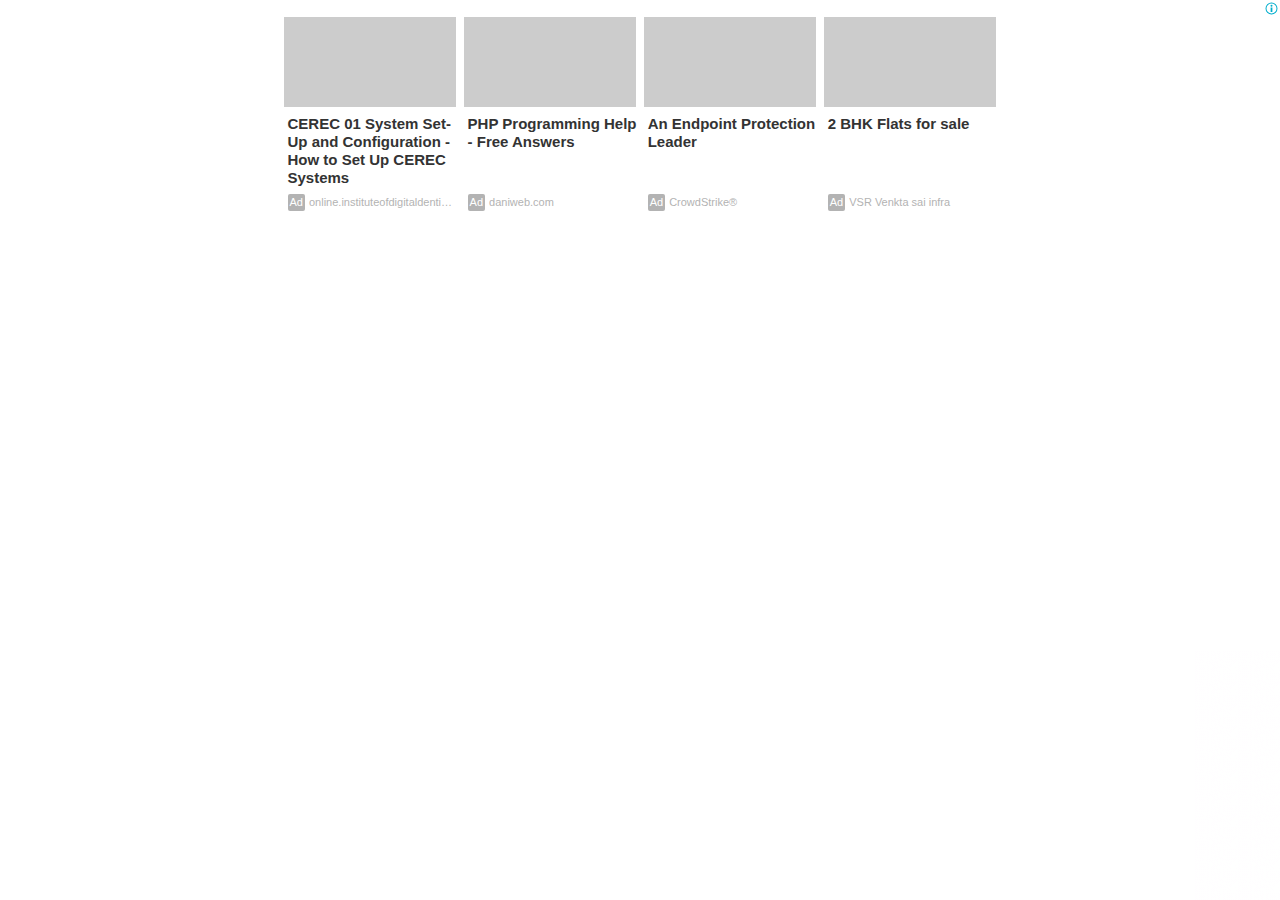
<file: assets/Images/P_Khadhi/Prime TeluguComputerWorld_files/ads.html>
<!DOCTYPE html>
<!-- saved from url=(1533)https://googleads.g.doubleclick.net/pagead/ads?client=ca-pub-2256380071199417&output=html&h=429&slotname=8453777309&adk=1511946654&adf=2184243663&pi=t.ma~as.8453777309&w=715&cr_col=4&cr_row=2&fwrn=2&lmt=1685193679&rafmt=9&format=715x429&url=https%3A%2F%2Fprime.telugucomputerworld.com%2Fcourses%2Fcourse.php%3Fcid%3D21&crui=image_stacked&fwr=0&wgl=1&uach=[base64]..&dt=1685193679009&bpp=1&bdt=263&idt=81&shv=r20230523&mjsv=m202305230101&ptt=9&saldr=aa&abxe=1&cookie=ID%3D39324cc7a8dcc12a-225b08a575d90019%3AT%3D1675002200%3ART%3D1685193676%3AS%3DALNI_Mbv51QVqeM_emort6vzgr7u9eomrg&gpic=UID%3D00000bb08e83912d%3AT%3D1675002200%3ART%3D1685193676%3AS%3DALNI_Mac2YDuMUc8wEbUoFOVR-V1tIljxw&prev_fmts=0x0&nras=1&correlator=6199721611955&frm=20&pv=1&ga_vid=744647821.1682252341&ga_sid=1685193679&ga_hid=1606470276&ga_fc=1&u_tz=330&u_his=1&u_h=864&u_w=1536&u_ah=816&u_aw=1536&u_cd=24&u_sd=1.25&dmc=4&adx=16&ady=590&biw=746&bih=706&scr_x=0&scr_y=0&eid=44759876%2C44759927%2C44759842%2C31074821%2C44788441%2C44789923&oid=2&pvsid=1794865199767294&tmod=554904084&uas=0&nvt=1&ref=https%3A%2F%2Fprime.telugucomputerworld.com%2Fcourses%2Fuser.php&fc=1920&brdim=772%2C0%2C772%2C0%2C1536%2C0%2C776%2C824%2C762%2C706&vis=1&rsz=%7C%7CpEe%7C&abl=CS&pfx=0&fu=128&bc=31&ifi=2&uci=a!2&fsb=1&xpc=0dcwR9nBXK&p=https%3A//prime.telugucomputerworld.com&dtd=90 -->
<html lang="en"><head><meta http-equiv="Content-Type" content="text/html; charset=UTF-8"><link rel="preload" href="./ef33bde3b6f53b5d50fc677805f1b9fa.js.download" as="script"><script>var jscVersion = 'r20230523';</script><script>var google_casm=[];</script><style>HTML,BODY{height:100%;width:100%;margin:0;padding:0;overflow:hidden;}#mys-wrapper{height:100%;width:100%;overflow:hidden;position:absolute;top:0;left:0;align-items:flex-start;display:flex;justify-content:center;line-height:normal;}#mys-overlay{height:100%;width:100%;overflow:hidden;position:absolute;top:0;left:0;box-sizing:border-box;pointer-events:none;z-index:1;display:none;}.mys-wrapper A,.mys-wrapper A:visited,.mys-wrapper A:hover,.mys-wrapper A:active{color:inherit;cursor:pointer;text-decoration:inherit;}[dir=rtl] .flip-on-rtl{transform:scale(-1,1);transform-origin:center;}#mys-content{flex-shrink:0;position:relative;overflow:hidden;z-index:0;}</style><script data-jc="36" data-jc-version="r20230523">(function(){(function(e){function c(){null!==this.parentNode&&this.parentNode.removeChild(this)}e.forEach(function(a){a.hasOwnProperty("remove")||Object.defineProperty(a,"remove",{configurable:!0,enumerable:!0,writable:!0,value:c})})})([Element.prototype,CharacterData.prototype,DocumentType.prototype]);try{var d=new window.CustomEvent("e");d.initCustomEvent("c",!0,!0,{});d.preventDefault();if(!0!==d.defaultPrevented)throw Error();}catch(e){var f=function(c,a){a=a||{bubbles:!1,cancelable:!1,detail:void 0};var b=document.createEvent("CustomEvent");b.initCustomEvent(c,a.bubbles,a.cancelable,a.detail);var g=b.preventDefault;b.preventDefault=function(){g.call(this);try{Object.defineProperty(this,"defaultPrevented",{get:function(){return!0}})}catch(h){this.defaultPrevented=!0}};return b};f.prototype= window.Event.prototype;window.CustomEvent=f};}).call(this);</script><script src="./ef33bde3b6f53b5d50fc677805f1b9fa.js.download"></script><style data-nl="stacked_layout" data-ns="ns-oz6oh" x-phase="assemble">.ns-oz6oh-l-stacked_layout{opacity:.01;position:absolute;top:0;left:0;display:block;width:715px;height:429px;}.ns-oz6oh-e-0{box-sizing:border-box;display:flex;flex-direction:column;font-family:Roboto,Arial,sans-serif;font-size:10px;height:100%;justify-content:space-between;padding:17px 1px 1px;}.ns-oz6oh-e-1,.ns-oz6oh-e-62{box-sizing:border-box;display:flex;flex-direction:row;justify-content:space-between;width:100%;}.ns-oz6oh-e-2,.ns-oz6oh-e-12,.ns-oz6oh-e-17,.ns-oz6oh-e-27,.ns-oz6oh-e-32,.ns-oz6oh-e-42,.ns-oz6oh-e-47,.ns-oz6oh-e-57,.ns-oz6oh-e-63,.ns-oz6oh-e-77,.ns-oz6oh-e-82,.ns-oz6oh-e-96,.ns-oz6oh-e-101,.ns-oz6oh-e-115,.ns-oz6oh-e-120,.ns-oz6oh-e-134{box-sizing:border-box;display:flex;}.ns-oz6oh-e-3,.ns-oz6oh-e-18,.ns-oz6oh-e-33,.ns-oz6oh-e-48,.ns-oz6oh-e-64,.ns-oz6oh-e-83,.ns-oz6oh-e-102,.ns-oz6oh-e-121{box-sizing:border-box;display:flex;flex-direction:column;flex:1 1 auto;height:202.00px;max-height:202.00px;width:172.75px;}.ns-oz6oh-e-4,.ns-oz6oh-e-19,.ns-oz6oh-e-34,.ns-oz6oh-e-49,.ns-oz6oh-e-65,.ns-oz6oh-e-84,.ns-oz6oh-e-103,.ns-oz6oh-e-122{box-sizing:border-box;display:flex;min-height:90.45px;width:100%;}.ns-oz6oh-e-5,.ns-oz6oh-e-20,.ns-oz6oh-e-35,.ns-oz6oh-e-50,.ns-oz6oh-e-66,.ns-oz6oh-e-85,.ns-oz6oh-e-104,.ns-oz6oh-e-123{box-sizing:border-box;display:flex;flex-direction:column;flex:1 1 auto;justify-content:space-between;padding:8px 4px;}.ns-oz6oh-e-6,.ns-oz6oh-e-21,.ns-oz6oh-e-36,.ns-oz6oh-e-51,.ns-oz6oh-e-67,.ns-oz6oh-e-86,.ns-oz6oh-e-105,.ns-oz6oh-e-124{box-sizing:border-box;display:flex;flex-direction:column;}.ns-oz6oh-e-7,.ns-oz6oh-e-22,.ns-oz6oh-e-37,.ns-oz6oh-e-52,.ns-oz6oh-e-70,.ns-oz6oh-e-72,.ns-oz6oh-e-89,.ns-oz6oh-e-91,.ns-oz6oh-e-108,.ns-oz6oh-e-110,.ns-oz6oh-e-127,.ns-oz6oh-e-129{font-weight:700;line-height:1.2;min-height:1.3em;text-overflow:ellipsis;overflow:hidden;}.ns-oz6oh-e-8,.ns-oz6oh-e-10,.ns-oz6oh-e-14,.ns-oz6oh-e-16,.ns-oz6oh-e-23,.ns-oz6oh-e-25,.ns-oz6oh-e-29,.ns-oz6oh-e-31,.ns-oz6oh-e-38,.ns-oz6oh-e-40,.ns-oz6oh-e-44,.ns-oz6oh-e-46,.ns-oz6oh-e-53,.ns-oz6oh-e-55,.ns-oz6oh-e-59,.ns-oz6oh-e-61,.ns-oz6oh-e-69,.ns-oz6oh-e-71,.ns-oz6oh-e-73,.ns-oz6oh-e-75,.ns-oz6oh-e-79,.ns-oz6oh-e-81,.ns-oz6oh-e-88,.ns-oz6oh-e-90,.ns-oz6oh-e-92,.ns-oz6oh-e-94,.ns-oz6oh-e-98,.ns-oz6oh-e-100,.ns-oz6oh-e-107,.ns-oz6oh-e-109,.ns-oz6oh-e-111,.ns-oz6oh-e-113,.ns-oz6oh-e-117,.ns-oz6oh-e-119,.ns-oz6oh-e-126,.ns-oz6oh-e-128,.ns-oz6oh-e-130,.ns-oz6oh-e-132,.ns-oz6oh-e-136,.ns-oz6oh-e-138{display:inline;}.ns-oz6oh-e-9,.ns-oz6oh-e-24,.ns-oz6oh-e-39,.ns-oz6oh-e-54,.ns-oz6oh-e-74,.ns-oz6oh-e-93,.ns-oz6oh-e-112,.ns-oz6oh-e-131{font-weight:700;line-height:1.2;min-height:1.3em;text-overflow:ellipsis;}.ns-oz6oh-e-11,.ns-oz6oh-e-26,.ns-oz6oh-e-41,.ns-oz6oh-e-56,.ns-oz6oh-e-76,.ns-oz6oh-e-95,.ns-oz6oh-e-114,.ns-oz6oh-e-133{box-sizing:border-box;display:flex;flex-direction:row;align-items:flex-start;font-size:11px;max-height:17px;margin:3px 0px 0px 0px;}.ns-oz6oh-e-13,.ns-oz6oh-e-28,.ns-oz6oh-e-43,.ns-oz6oh-e-58,.ns-oz6oh-e-78,.ns-oz6oh-e-97,.ns-oz6oh-e-116,.ns-oz6oh-e-135{font-size:11px;font-weight:500;line-height:15px;margin-right:4px;max-height:15px;padding:1px 2px;white-space:nowrap;}.ns-oz6oh-e-15,.ns-oz6oh-e-30,.ns-oz6oh-e-45,.ns-oz6oh-e-60,.ns-oz6oh-e-80,.ns-oz6oh-e-99,.ns-oz6oh-e-118,.ns-oz6oh-e-137{font-weight:300;line-height:17px;overflow:hidden;text-overflow:ellipsis;width:100%;}.ns-oz6oh-e-68,.ns-oz6oh-e-87,.ns-oz6oh-e-106,.ns-oz6oh-e-125{font:300 12px "Roboto";padding-bottom:3px;}.ns-oz6oh-v-3 .ns-oz6oh-e-7,.ns-oz6oh-v-3 .ns-oz6oh-e-22,.ns-oz6oh-v-3 .ns-oz6oh-e-37,.ns-oz6oh-v-3 .ns-oz6oh-e-52,.ns-oz6oh-v-3 .ns-oz6oh-e-72,.ns-oz6oh-v-3 .ns-oz6oh-e-91,.ns-oz6oh-v-3 .ns-oz6oh-e-110,.ns-oz6oh-v-3 .ns-oz6oh-e-129{font-size:15px;display:none;}.ns-oz6oh-v-3 .ns-oz6oh-e-9,.ns-oz6oh-v-3 .ns-oz6oh-e-24,.ns-oz6oh-v-3 .ns-oz6oh-e-39,.ns-oz6oh-v-3 .ns-oz6oh-e-54,.ns-oz6oh-v-3 .ns-oz6oh-e-74,.ns-oz6oh-v-3 .ns-oz6oh-e-93,.ns-oz6oh-v-3 .ns-oz6oh-e-112,.ns-oz6oh-v-3 .ns-oz6oh-e-131{font-size:15px;display:block;}.ns-oz6oh-v-3 .ns-oz6oh-e-70,.ns-oz6oh-v-3 .ns-oz6oh-e-89,.ns-oz6oh-v-3 .ns-oz6oh-e-108,.ns-oz6oh-v-3 .ns-oz6oh-e-127{font-size:15px;}</style><style data-nl="stacked_layout" data-ns="ns-oz6oh" x-phase="decorate">.ns-oz6oh-l-stacked_layout{opacity:1;position:relative;}.title:hover{text-decoration:underline;}.ns-oz6oh-e-0{background-color:#ffffff;cursor:default;}.ns-oz6oh-e-3,.ns-oz6oh-e-18,.ns-oz6oh-e-33,.ns-oz6oh-e-48{;visibility:visible;}.ns-oz6oh-e-4{background-color:#cccccc;background-repeat:no-repeat;background-size:contain;background-position:center;cursor:pointer;background-image:url(https://tpc.googlesyndication.com/daca_images/simgad/8342907982078652701);}.ns-oz6oh-e-7,.ns-oz6oh-e-22,.ns-oz6oh-e-37,.ns-oz6oh-e-52,.ns-oz6oh-e-70,.ns-oz6oh-e-72,.ns-oz6oh-e-89,.ns-oz6oh-e-91,.ns-oz6oh-e-108,.ns-oz6oh-e-110,.ns-oz6oh-e-127,.ns-oz6oh-e-129{color:#333333;cursor:pointer;overflow:visible;text-overflow:unset;}.ns-oz6oh-e-9,.ns-oz6oh-e-24,.ns-oz6oh-e-39,.ns-oz6oh-e-54{color:#333333;cursor:pointer;font-family:"Roboto",Roboto,Arial,sans-serif;}.ns-oz6oh-e-10,.ns-oz6oh-e-14,.ns-oz6oh-e-16,.ns-oz6oh-e-25,.ns-oz6oh-e-29,.ns-oz6oh-e-31,.ns-oz6oh-e-40,.ns-oz6oh-e-44,.ns-oz6oh-e-46,.ns-oz6oh-e-55,.ns-oz6oh-e-59,.ns-oz6oh-e-61,.ns-oz6oh-e-79,.ns-oz6oh-e-98,.ns-oz6oh-e-117,.ns-oz6oh-e-136{white-space:nowrap;}.ns-oz6oh-e-11,.ns-oz6oh-e-26,.ns-oz6oh-e-41,.ns-oz6oh-e-56,.ns-oz6oh-e-76,.ns-oz6oh-e-95,.ns-oz6oh-e-114,.ns-oz6oh-e-133{color:#b3b3b3;}.ns-oz6oh-e-13,.ns-oz6oh-e-28,.ns-oz6oh-e-43,.ns-oz6oh-e-58,.ns-oz6oh-e-78,.ns-oz6oh-e-97,.ns-oz6oh-e-116,.ns-oz6oh-e-135{background-color:#b3b3b3;border-radius:2px;color:white;font-family:"Roboto",Roboto,Arial,sans-serif;}.ns-oz6oh-e-15,.ns-oz6oh-e-30,.ns-oz6oh-e-45,.ns-oz6oh-e-60{cursor:pointer;overflow:visible;text-overflow:unset;font-family:"Roboto",Roboto,Arial,sans-serif;}.ns-oz6oh-e-19{background-color:#cccccc;background-repeat:no-repeat;background-size:contain;background-position:center;cursor:pointer;background-image:url(https://tpc.googlesyndication.com/daca_images/simgad/1712117220013786575);}.ns-oz6oh-e-34{background-color:#cccccc;background-repeat:no-repeat;background-size:contain;background-position:center;cursor:pointer;background-image:url(https://tpc.googlesyndication.com/simgad/422914182302049711/14763004658117789537);}.ns-oz6oh-e-49{background-color:#cccccc;background-repeat:no-repeat;background-size:contain;background-position:center;cursor:pointer;background-image:url(https://tpc.googlesyndication.com/simgad/4386109634648311941/14763004658117789537);}.ns-oz6oh-e-64,.ns-oz6oh-e-83,.ns-oz6oh-e-102,.ns-oz6oh-e-121{;visibility:hidden;}.ns-oz6oh-e-65,.ns-oz6oh-e-84,.ns-oz6oh-e-103,.ns-oz6oh-e-122{background-color:#cccccc;background-repeat:no-repeat;background-size:contain;background-position:center;cursor:pointer;background-image:url();}.ns-oz6oh-e-68,.ns-oz6oh-e-87,.ns-oz6oh-e-106,.ns-oz6oh-e-125{color:#848484;}.ns-oz6oh-e-74,.ns-oz6oh-e-93,.ns-oz6oh-e-112,.ns-oz6oh-e-131{color:#333333;cursor:pointer;}.ns-oz6oh-e-80,.ns-oz6oh-e-99,.ns-oz6oh-e-118,.ns-oz6oh-e-137{cursor:pointer;overflow:visible;text-overflow:unset;}</style><link as="style" data-reload-stylesheet="true" href="./css" rel="preload"><script></script><script data-jc="53" data-jc-version="r20230523">(function(){/*  Copyright The Closure Library Authors. SPDX-License-Identifier: Apache-2.0 */ 'use strict';var k=this||self;function aa(a,b){function c(){}c.prototype=b.prototype;a.m=b.prototype;a.prototype=new c;a.prototype.constructor=a;a.l=function(d,e,f){for(var r=Array(arguments.length-2),h=2;h<arguments.length;h++)r[h-2]=arguments[h];return b.prototype[e].apply(d,r)}};function ba(){};var l,m;a:{for(var t=["CLOSURE_FLAGS"],u=k,v=0;v<t.length;v++)if(u=u[t[v]],null==u){m=null;break a}m=u}var w=m&&m[610401301];l=null!=w?w:!1;var x;const y=k.navigator;x=y?y.userAgentData||null:null;function z(a){return l?x?x.brands.some(({brand:b})=>b&&-1!=b.indexOf(a)):!1:!1}function A(a){var b;a:{if(b=k.navigator)if(b=b.userAgent)break a;b=""}return-1!=b.indexOf(a)};function C(){return l?!!x&&0<x.brands.length:!1}function D(){return C()?z("Chromium"):(A("Chrome")||A("CriOS"))&&!(C()?0:A("Edge"))||A("Silk")};var E="closure_listenable_"+(1E6*Math.random()|0);var ca=0;function da(a,b,c,d,e){this.listener=a;this.proxy=null;this.src=b;this.type=c;this.capture=!!d;this.h=e;this.key=++ca;this.g=this.i=!1}function F(a){a.g=!0;a.listener=null;a.proxy=null;a.src=null;a.h=null};function G(a){this.src=a;this.g={};this.h=0}G.prototype.add=function(a,b,c,d,e){var f=a.toString();a=this.g[f];a||(a=this.g[f]=[],this.h++);var r=H(a,b,d,e);-1<r?(b=a[r],c||(b.i=!1)):(b=new da(b,this.src,f,!!d,e),b.i=c,a.push(b));return b};function I(a,b){var c=b.type;if(c in a.g){var d=a.g[c],e=Array.prototype.indexOf.call(d,b,void 0),f;(f=0<=e)&&Array.prototype.splice.call(d,e,1);f&&(F(b),0==a.g[c].length&&(delete a.g[c],a.h--))}} function H(a,b,c,d){for(var e=0;e<a.length;++e){var f=a[e];if(!f.g&&f.listener==b&&f.capture==!!c&&f.h==d)return e}return-1};var J="closure_lm_"+(1E6*Math.random()|0),K={},ea=0; function fa(a,b,c,d,e){if(Array.isArray(b))for(var f=0;f<b.length;f++)fa(a,b[f],c,d,e);else(f=typeof d,d="object"==f&&null!=d||"function"==f?!!d.capture:!!d,c=ha(c),a&&a[E])?(a=a.g,b=String(b).toString(),b in a.g&&(f=a.g[b],c=H(f,c,d,e),-1<c&&(F(f[c]),Array.prototype.splice.call(f,c,1),0==f.length&&(delete a.g[b],a.h--)))):a&&(a=ia(a))&&(b=a.g[b.toString()],a=-1,b&&(a=H(b,c,d,e)),(c=-1<a?b[a]:null)&&"number"!==typeof c&&c&&!c.g&&((e=c.src)&&e[E]?I(e.g,c):(d=c.type,b=c.proxy,e.removeEventListener? e.removeEventListener(d,b,c.capture):e.detachEvent?e.detachEvent(d in K?K[d]:K[d]="on"+d,b):e.addListener&&e.removeListener&&e.removeListener(b),ea--,(d=ia(e))?(I(d,c),0==d.h&&(d.src=null,e[J]=null)):F(c))))}function ia(a){a=a[J];return a instanceof G?a:null}var L="__closure_events_fn_"+(1E9*Math.random()>>>0);function ha(a){if("function"===typeof a)return a;a[L]||(a[L]=function(b){return a.handleEvent(b)});return a[L]};function M(){this.g=new G(this)}aa(M,ba);M.prototype[E]=!0;M.prototype.removeEventListener=function(a,b,c,d){fa(this,a,b,c,d)};class ja extends M{};function ka(a){let b=!1,c;return function(){b||(c=a(),b=!0);return c}};var la={capture:!0},ma=ka(function(){let a=!1;try{const b=Object.defineProperty({},"passive",{get:function(){a=!0}});k.addEventListener("test",null,b)}catch(b){}return a});function N(a,b,c,d){if(a.addEventListener){var e=a.addEventListener;d=d?d.passive&&ma()?d:d.capture||!1:!1;e.call(a,b,c,d)}};class na extends ja{};!A("Android")||D();D();A("Safari")&&(D()||(C()?0:A("Coast"))||(C()?0:A("Opera"))||(C()?0:A("Edge"))||(C()?z("Microsoft Edge"):A("Edg/"))||C()&&z("Opera"));function oa(a,b){if(!a||!b)return!1;if(a.contains&&1==b.nodeType)return a==b||a.contains(b);if("undefined"!=typeof a.compareDocumentPosition)return a==b||!!(a.compareDocumentPosition(b)&16);for(;b&&a!=b;)b=b.parentNode;return b==a};var O=document;let P=null;function pa(){const a=k.performance;return a&&a.now&&a.timing?Math.floor(a.now()+a.timing.navigationStart):Date.now()}function qa(){const a=k.performance;return a&&a.now?a.now():null};class ra{constructor(a,b){var c=qa()||pa();this.label=a;this.type=b;this.value=c;this.duration=0;this.uniqueId=Math.random();this.taskId=this.slotId=void 0}};const Q=k.performance,sa=!!(Q&&Q.mark&&Q.measure&&Q.clearMarks),R=ka(()=>{var a;if(a=sa){var b;if(null===P){P="";try{a="";try{a=k.top.location.hash}catch(c){a=k.location.hash}a&&(P=(b=a.match(/\bdeid=([\d,]+)/))?b[1]:"")}catch(c){}}b=P;a=!!b.indexOf&&0<=b.indexOf("1337")}return a});function ta(a){a&&Q&&R()&&(Q.clearMarks(`goog_${a.label}_${a.uniqueId}_start`),Q.clearMarks(`goog_${a.label}_${a.uniqueId}_end`))} class ua{constructor(){var a=window;this.g=[];this.j=a||k;let b=null;a&&(a.google_js_reporting_queue=a.google_js_reporting_queue||[],this.g=a.google_js_reporting_queue,b=a.google_measure_js_timing);this.h=R()||(null!=b?b:1>Math.random())}start(a,b){if(!this.h)return null;a=new ra(a,b);b=`goog_${a.label}_${a.uniqueId}_start`;Q&&R()&&Q.mark(b);return a}end(a){if(this.h&&"number"===typeof a.value){a.duration=(qa()||pa())-a.value;var b=`goog_${a.label}_${a.uniqueId}_end`;Q&&R()&&Q.mark(b);!this.h||2048< this.g.length||this.g.push(a)}}};const S=new ua;var va=()=>{window.google_measure_js_timing||(S.h=!1,S.g!=S.j.google_js_reporting_queue&&(R()&&Array.prototype.forEach.call(S.g,ta,void 0),S.g.length=0))};"number"!==typeof window.google_srt&&(window.google_srt=Math.random());"complete"==window.document.readyState?va():S.h&&N(window,"load",()=>{va()});var T=(a,b,c,d,e)=>{window.css?window.css(b,c,d,e,void 0):a&&(b=a.href,e?d=b+("&"+c+"="+d):(e="&"+c+"=",c=b.indexOf(e),0>c?d=b+e+d:(c+=e.length,e=b.indexOf("&",c),d=0<=e?b.substring(0,c)+d+b.substring(e):b.substring(0,c)+d)),a.href=6E4<d.length?b:d)};let wa=!1,xa=!1,ya=null;const za=()=>{N?.(document,"click",a=>{ya=a},la)};var Aa=()=>{const a=ya;return a?wa||xa?!1:(a.preventDefault?a.preventDefault():a.returnValue=!1,!0):!1},Ba=()=>{N(document,"mousedown",()=>{wa=!0});N(document,"keydown",()=>{xa=!0});za()};var Ca=(a,b=17)=>{if(0>b||Math.floor(b)!==b)b=17;V(a,b)},Da=(a,b)=>{V(a,b||1)},Ea=a=>{V(a,2)},Fa=(a,b)=>{V(a,b||0)};let W={},X=!0;const V=(a,b)=>{var c;if(c=X)void 0===W[a]&&(W[a]=[]),(c=W[a][b])||(W[a][b]=!0);c||T(document.getElementById(a),a,"nb",b,X)};function Y(a,b,c){const d=a.id||"";T(a,d,"nx",b);T(a,d,"ny",c)}var Ga=class{constructor(){this.g=this.h=null;O.addEventListener&&O.addEventListener("mousedown",a=>{this.h=a},!0);N(O,"DOMContentLoaded",()=>{this.g=O.getElementById("common_15click_anchor")})}};const Ha=[0,2,1];let Ia=null;var Ja=a=>{if(a){var b;{const c=window.event||Ia;c?((b=c.which?1<<Ha[c.which-1]:c.button)&&c.shiftKey&&(b|=8),b&&c.altKey&&(b|=16),b&&c.ctrlKey&&(b|=32)):b=null}b&&T(a,a.id,"mb",b)}};document.addEventListener&&document.addEventListener("mousedown",a=>{Ia=a},!0);window.mb=Ja;var Z={},Ka=(a,b=2,c="")=>{c=c?c:a;1!==b&&(void 0===Z[c]?Z[c]=1:Z[c]++);0!==b&&Z[c]&&T(document.getElementById(a),a,"nm",Z[c])};function La(a,b){b&&(new na).g.add("became-visible",()=>{a.g=(new Date).getTime()},!1,void 0,void 0)}var Ma=class{constructor(){this.g=0}};window.init_ssb=(a,b,c,d,e,f,r)=>{const h=window;a&&(Ba(),h.accbk=Aa);b&&(f&&(X=!1),h.cla=Ca,h.cll=Da,h.clb=Ea,h.clh=Fa);if(c){const q=new Ga;h.xy=(g,U,p)=>{p=p||U;const B=g||q.h;if(B&&U&&p&&!oa(q.g,B.target)){g=O.querySelector("a.one-point-five-click.rhbutton");var n;(n=!g)||(g.classList?n=g.classList.contains("preexpanded"):(n=g.classList?g.classList:("string"==typeof g.className?g.className:g.getAttribute&&g.getAttribute("class")||"").match(/\S+/g)||[],n=0<=Array.prototype.indexOf.call(n,"preexpanded", void 0)));if(n||!oa(g,B.target))n=Math.round(B.clientX-p.offsetLeft),p=Math.round(B.clientY-p.offsetTop),Y(U,n,p),q.g&&Y(q.g,n,p),g&&Y(g,n,p)}}}d&&(h.mb=Ja);e&&(h.ss=Ka);if(r){const q=new Ma;h.vti=g=>{g&&(0===q.g?T(g,g.id,"vti",""):T(g,g.id,"vti",(new Date).getTime()-q.g))};h.ivti=g=>{La(q,g)}}};}).call(this);</script><script>init_ssb(true,true,false,false,false,false,false);</script><script>if (typeof(ss) === "undefined") { ss = function(){}; }function st(id) {var a = document.getElementById(id);if (a) {}}function ha(a,x){  clh(a,x);if (accbk()) return;}function ia(a,e,x) {if (accbk()) return;cll(a,x);}function ja(a,x) {if (accbk()) return;cla(a,x);}function ga(o,e,x) {if (document.getElementById) {var a=o.id.substring(1),p="",r="",g=e.target,t,f,h;if (g) {t=g.id;f=g.parentNode;if (f) {p=f.id;h=f.parentNode;if (h)r=h.id;}} else {h=e.srcElement;f=h.parentNode;if (f)p=f.id;t=h.id;}if (t==a||p==a||r==a)return true;ia(a,e,x);top.location.href=document.getElementById(a).href;}}</script><script>window.dicnf = {};</script><script data-jc="42" data-jc-version="r20230523" data-jc-flags="[&quot;x%278446&#39;9efotm(&amp;20067;&gt;8&amp;&gt;`dopb/%&lt;1732261!=|vqc)!7201061?&#39;9efotmy&quot;]">(function(){/*  Copyright The Closure Library Authors. SPDX-License-Identifier: Apache-2.0 */ 'use strict';var u=this||self;var v,w;a:{for(var aa=["CLOSURE_FLAGS"],x=u,y=0;y<aa.length;y++)if(x=x[aa[y]],null==x){w=null;break a}w=x}var ba=w&&w[610401301];v=null!=ba?ba:!1;var D;const ca=u.navigator;D=ca?ca.userAgentData||null:null;function E(a){return v?D?D.brands.some(({brand:b})=>b&&-1!=b.indexOf(a)):!1:!1}function F(a){var b;a:{if(b=u.navigator)if(b=b.userAgent)break a;b=""}return-1!=b.indexOf(a)};function G(){return v?!!D&&0<D.brands.length:!1}function H(){return G()?E("Chromium"):(F("Chrome")||F("CriOS"))&&!(G()?0:F("Edge"))||F("Silk")};function da(a){da[" "](a);return a}da[" "]=function(){};!F("Android")||H();H();F("Safari")&&(H()||(G()?0:F("Coast"))||(G()?0:F("Opera"))||(G()?0:F("Edge"))||(G()?E("Microsoft Edge"):F("Edg/"))||G()&&E("Opera"));var ea={},I=null;const K=Symbol();function fa(a,b){if(K)return a[K]|=b;if(void 0!==a.g)return a.g|=b;Object.defineProperties(a,{g:{value:b,configurable:!0,writable:!0,enumerable:!1}});return b}function ha(a){const b=L(a);1!==(b&1)&&(Object.isFrozen(a)&&(a=Array.prototype.slice.call(a)),M(a,b|1))}function L(a){let b;K?b=a[K]:b=a.g;return null==b?0:b}function M(a,b){K?a[K]=b:void 0!==a.g?a.g=b:Object.defineProperties(a,{g:{value:b,configurable:!0,writable:!0,enumerable:!1}});return a} function ia(){var a=[];fa(a,1);return a};var ja={};function N(a){return null!==a&&"object"===typeof a&&!Array.isArray(a)&&a.constructor===Object}let ka;var O=Object.freeze(M([],23));function P(a,b,c){if(L(a.j)&2)throw Error();return la(a,b,c)}function la(a,b,c){a.i&&(a.i=void 0);if(b>=a.g){const d=a.g+-1;(a.h||(a.h=a.j[d]={}))[b]=c;return a}a.j[b+-1]=c;(c=a.h)&&b in c&&delete c[b];return a};let oa;function pa(a,b){return qa(b)}function qa(a){switch(typeof a){case "number":return isFinite(a)?a:String(a);case "boolean":return a?1:0;case "object":if(a&&!Array.isArray(a)&&null!=a&&a instanceof Uint8Array){let b="",c=0;const d=a.length-10240;for(;c<d;)b+=String.fromCharCode.apply(null,a.subarray(c,c+=10240));b+=String.fromCharCode.apply(null,c?a.subarray(c):a);return btoa(b)}}return a};function ra(a,b,c,d,e,f){if(null!=a){if(Array.isArray(a))a=e&&0==a.length&&L(a)&1?void 0:f&&L(a)&2?a:sa(a,b,c,void 0!==d,e,f);else if(N(a)){const g={};for(let l in a)g[l]=ra(a[l],b,c,d,e,f);a=g}else a=b(a,d);return a}}function sa(a,b,c,d,e,f){const g=d||c?L(a):0;d=d?!!(g&16):void 0;a=Array.prototype.slice.call(a);for(let l=0;l<a.length;l++)a[l]=ra(a[l],b,c,d,e,f);c&&c(g,a);return a}function ta(a){return a.v===ja?a.toJSON():qa(a)};var Q=class{constructor(){var a;null==a&&(a=oa);oa=void 0;if(null==a)a=[],M(a,48);else{if(!Array.isArray(a))throw Error();var b=fa(a,0)|32;M(a,b)}this.j=a;a:{b=this.j.length;a=b-1;if(b&&(b=this.j[a],N(b))){this.h=b;this.g=a- -1;break a}this.g=Number.MAX_VALUE}}toJSON(){if(ka)var a=ua(this,this.j,!1);else a=sa(this.j,ta,void 0,void 0,!1,!1),a=ua(this,a,!0);return a}};Q.prototype.v=ja;Q.prototype.toString=function(){return ua(this,this.j,!1).toString()}; function ua(a,b,c){const d=a?a.constructor.A:void 0;var e=a.g;if(d){if(!c){b=Array.prototype.slice.call(b);var f;if(b.length&&N(f=b[b.length-1]))for(var g=0;g<d.length;g++)if(d[g]>=e){Object.assign(b[b.length-1]={},f);break}}e=b;c=!c;a=a.g;let h;for(f=0;f<d.length;f++)if(g=d[f],g<a){g+=-1;var l=e[g];null==l?e[g]=c?O:ia():c&&l!==O&&ha(l)}else{if(!h){let k;e.length&&N(k=e[e.length-1])?h=k:e.push(h={})}l=h[g];null==h[g]?h[g]=c?O:ia():c&&l!==O&&ha(l)}}return b};var va=class{constructor(a,b=!1){this.key=a;this.defaultValue=b;this.valueType="boolean"}};var wa=new va("45368259"),xa=new va("45357156",!0),ya=new va("45350890");var R=(a,b)=>"&adurl="==a.substring(a.length-7)?a.substring(0,a.length-7)+b+"&adurl=":a+b;function za(a,b,c){a.addEventListener&&a.addEventListener(b,c,!1)};var Aa=RegExp("^(?:([^:/?#.]+):)?(?://(?:([^\\\\/?#]*)@)?([^\\\\/?#]*?)(?::([0-9]+))?(?=[\\\\/?#]|$))?([^?#]+)?(?:\\?([^#]*))?(?:#([\\s\\S]*))?$");function Ba(a,b,c,d){for(var e=c.length;0<=(b=a.indexOf(c,b))&&b<d;){var f=a.charCodeAt(b-1);if(38==f||63==f)if(f=a.charCodeAt(b+e),!f||61==f||38==f||35==f)return b;b+=e+1}return-1}var Ca=/#|$/; function Da(a){var b=a.search(Ca),c=Ba(a,0,"ase",b);if(0>c)return null;var d=a.indexOf("&",c);if(0>d||d>b)d=b;return decodeURIComponent(a.slice(c+4,-1!==d?d:0).replace(/\+/g," "))}var Ea=/[?&]($|#)/; function Fa(a,b){for(var c=a.search(Ca),d=0,e,f=[];0<=(e=Ba(a,d,"nis",c));)f.push(a.substring(d,e)),d=Math.min(a.indexOf("&",e)+1||c,c);f.push(a.slice(d));a=f.join("").replace(Ea,"$1");(b="nis"+(null!=b?"="+encodeURIComponent(String(b)):""))?(c=a.indexOf("#"),0>c&&(c=a.length),d=a.indexOf("?"),0>d||d>c?(d=c,e=""):e=a.substring(d+1,c),a=[a.slice(0,d),e,a.slice(c)],c=a[1],a[1]=b?c?c+"&"+b:b:c,b=a[0]+(a[1]?"?"+a[1]:"")+a[2]):b=a;return b};function Ga(){if(!globalThis.crypto)return Math.random();try{const a=new Uint32Array(1);globalThis.crypto.getRandomValues(a);return a[0]/65536/65536}catch{return Math.random()}}function Ha(a,b){if(a)for(const c in a)Object.prototype.hasOwnProperty.call(a,c)&&b(a[c],c,a)}function Ia(a=document){return a.createElement("img")};function Ja(a,b=null){Ka(a,b)}function Ka(a,b){u.google_image_requests||(u.google_image_requests=[]);const c=Ia(u.document);if(b){const d=e=>{b&&b(e);c.removeEventListener&&c.removeEventListener("load",d,!1);c.removeEventListener&&c.removeEventListener("error",d,!1)};za(c,"load",d);za(c,"error",d)}c.src=a;u.google_image_requests.push(c)};let La=0;function Ma(a,b=null){return b&&b.getAttribute("data-jc")===String(a)?b:document.querySelector(`[${"data-jc"}="${a}"]`)};function Na(a){Sa||(Sa=new Ta);const b=Sa.g[a.key];if("proto"===a.valueType){try{const c=JSON.parse(b);if(Array.isArray(c))return c}catch(c){}return a.defaultValue}return typeof b===typeof a.defaultValue?b:a.defaultValue}var Ua=class{constructor(){this.g={}}};var Ta=class extends Ua{constructor(){super();var a=Ma(La,document.currentScript);a=a&&a.getAttribute("data-jc-flags")||"";try{const b=JSON.parse(a)[0];a="";for(let c=0;c<b.length;c++)a+=String.fromCharCode(b.charCodeAt(c)^"\u0003\u0007\u0003\u0007\b\u0004\u0004\u0006\u0005\u0003".charCodeAt(c%10));this.g=JSON.parse(a)}catch(b){}}},Sa;class Va{constructor(a,b){this.error=a;this.context=b.context;this.msg=b.message||"";this.id=b.id||"jserror";this.meta={}}};const Wa=RegExp("^https?://(\\w|-)+\\.cdn\\.ampproject\\.(net|org)(\\?|/|$)");var Xa=class{constructor(a,b){this.g=a;this.h=b}},Ya=class{constructor(a,b){this.url=a;this.o=!!b;this.depth=null}};function S(a,b){const c={};c[a]=b;return[c]}function Za(a,b,c,d,e){const f=[];Ha(a,function(g,l){(g=$a(g,b,c,d,e))&&f.push(l+"="+g)});return f.join(b)} function $a(a,b,c,d,e){if(null==a)return"";b=b||"&";c=c||",$";"string"==typeof c&&(c=c.split(""));if(a instanceof Array){if(d=d||0,d<c.length){const f=[];for(let g=0;g<a.length;g++)f.push($a(a[g],b,c,d+1,e));return f.join(c[d])}}else if("object"==typeof a)return e=e||0,2>e?encodeURIComponent(Za(a,b,c,d,e+1)):"...";return encodeURIComponent(String(a))}function ab(a){let b=1;for(const c in a.h)b=c.length>b?c.length:b;return 3997-b-a.i.length-1} function bb(a,b){let c="https://pagead2.googlesyndication.com"+b,d=ab(a)-b.length;if(0>d)return"";a.g.sort(function(f,g){return f-g});b=null;let e="";for(let f=0;f<a.g.length;f++){const g=a.g[f],l=a.h[g];for(let h=0;h<l.length;h++){if(!d){b=null==b?g:b;break}let k=Za(l[h],a.i,",$");if(k){k=e+k;if(d>=k.length){d-=k.length;c+=k;e=a.i;break}b=null==b?g:b}}}a="";null!=b&&(a=e+"trn="+b);return c+a}class cb{constructor(){this.i="&";this.h={};this.l=0;this.g=[]}};function db(){var a=T,b=window.google_srt;0<=b&&1>=b&&(a.g=b)}function eb(a,b,c,d=!1,e,f){if((d?a.g:Math.random())<(e||.01))try{let g;c instanceof cb?g=c:(g=new cb,Ha(c,(h,k)=>{var n=g;const m=n.l++;h=S(k,h);n.g.push(m);n.h[m]=h}));const l=bb(g,"/pagead/gen_204?id="+b+"&");l&&("undefined"!==typeof f?Ja(l,f):Ja(l))}catch(g){}}class fb{constructor(){this.g=Math.random()}};let U=null;function gb(){const a=u.performance;return a&&a.now&&a.timing?Math.floor(a.now()+a.timing.navigationStart):Date.now()}function hb(){const a=u.performance;return a&&a.now?a.now():null};class ib{constructor(a,b){var c=hb()||gb();this.label=a;this.type=b;this.value=c;this.duration=0;this.uniqueId=Math.random();this.taskId=this.slotId=void 0}};const W=u.performance,jb=!!(W&&W.mark&&W.measure&&W.clearMarks),X=function(a){let b=!1,c;return function(){b||(c=a(),b=!0);return c}}(()=>{var a;if(a=jb){var b;if(null===U){U="";try{a="";try{a=u.top.location.hash}catch(c){a=u.location.hash}a&&(U=(b=a.match(/\bdeid=([\d,]+)/))?b[1]:"")}catch(c){}}b=U;a=!!b.indexOf&&0<=b.indexOf("1337")}return a});function kb(a){a&&W&&X()&&(W.clearMarks(`goog_${a.label}_${a.uniqueId}_start`),W.clearMarks(`goog_${a.label}_${a.uniqueId}_end`))} class lb{constructor(){var a=window;this.h=[];this.i=a||u;let b=null;a&&(a.google_js_reporting_queue=a.google_js_reporting_queue||[],this.h=a.google_js_reporting_queue,b=a.google_measure_js_timing);this.g=X()||(null!=b?b:1>Math.random())}start(a,b){if(!this.g)return null;a=new ib(a,b);b=`goog_${a.label}_${a.uniqueId}_start`;W&&X()&&W.mark(b);return a}end(a){if(this.g&&"number"===typeof a.value){a.duration=(hb()||gb())-a.value;var b=`goog_${a.label}_${a.uniqueId}_end`;W&&X()&&W.mark(b);!this.g||2048< this.h.length||this.h.push(a)}}};function mb(a){let b=a.toString();a.name&&-1==b.indexOf(a.name)&&(b+=": "+a.name);a.message&&-1==b.indexOf(a.message)&&(b+=": "+a.message);if(a.stack){a=a.stack;var c=b;try{-1==a.indexOf(c)&&(a=c+"\n"+a);let d;for(;a!=d;)d=a,a=a.replace(RegExp("((https?:/..*/)[^/:]*:\\d+(?:.|\n)*)\\2"),"$1");b=a.replace(RegExp("\n *","g"),"\n")}catch(d){b=c}}return b} function nb(a,b,c,d){let e,f;try{a.g&&a.g.g?(f=a.g.start(b.toString(),3),e=c(),a.g.end(f)):e=c()}catch(g){c=!0;try{kb(f),c=a.u(b,new Va(g,{message:mb(g)}),void 0,d)}catch(l){a.l(217,l)}if(c)window.console?.error?.(g);else throw g;}return e}function ob(a,b,c,d){var e=Y;return(...f)=>nb(e,a,()=>b.apply(c,f),d)} class pb{constructor(a=null){this.s=T;this.h=null;this.u=this.l;this.g=a;this.i=!1}l(a,b,c,d,e){e=e||"jserror";let f;try{const z=new cb;var g=z;g.g.push(1);g.h[1]=S("context",a);b.error&&b.meta&&b.id||(b=new Va(b,{message:mb(b)}));if(b.msg){g=z;var l=b.msg.substring(0,512);g.g.push(2);g.h[2]=S("msg",l)}var h=b.meta||{};b=h;if(this.h)try{this.h(b)}catch(A){}if(d)try{d(b)}catch(A){}d=z;h=[h];d.g.push(3);d.h[3]=h;d=u;h=[];let V;b=null;do{var k=d;try{var n;if(n=!!k&&null!=k.location.href)b:{try{da(k.foo); n=!0;break b}catch(A){}n=!1}var m=n}catch{m=!1}m?(V=k.location.href,b=k.document&&k.document.referrer||null):(V=b,b=null);h.push(new Ya(V||""));try{d=k.parent}catch(A){d=null}}while(d&&k!=d);for(let A=0,Oa=h.length-1;A<=Oa;++A)h[A].depth=Oa-A;k=u;if(k.location&&k.location.ancestorOrigins&&k.location.ancestorOrigins.length==h.length-1)for(m=1;m<h.length;++m){var q=h[m];q.url||(q.url=k.location.ancestorOrigins[m-1]||"",q.o=!0)}var p=h;let ma=new Ya(u.location.href,!1);k=null;const na=p.length-1;for(q= na;0<=q;--q){var r=p[q];!k&&Wa.test(r.url)&&(k=r);if(r.url&&!r.o){ma=r;break}}r=null;const ub=p.length&&p[na].url;0!=ma.depth&&ub&&(r=p[na]);f=new Xa(ma,r);if(f.h){p=z;var t=f.h.url||"";p.g.push(4);p.h[4]=S("top",t)}var B={url:f.g.url||""};if(f.g.url){var C=f.g.url.match(Aa),J=C[1],Pa=C[3],Qa=C[4];t="";J&&(t+=J+":");Pa&&(t+="//",t+=Pa,Qa&&(t+=":"+Qa));var Ra=t}else Ra="";J=z;B=[B,{url:Ra}];J.g.push(5);J.h[5]=B;eb(this.s,e,z,this.i,c)}catch(z){try{eb(this.s,e,{context:"ecmserr",rctx:a,msg:mb(z),url:f&& f.g.url},this.i,c)}catch(V){}}return!0}};class qb{};let T,Y;const Z=new lb;var rb=()=>{window.google_measure_js_timing||(Z.g=!1,Z.h!=Z.i.google_js_reporting_queue&&(X()&&Array.prototype.forEach.call(Z.h,kb,void 0),Z.h.length=0))};(a=>{T=a??new fb;"number"!==typeof window.google_srt&&(window.google_srt=Math.random());db();Y=new pb(Z);Y.h=b=>{var c=La;0!==c&&(b.jc=String(c),c=(c=Ma(c,document.currentScript))&&c.getAttribute("data-jc-version")||"unknown",b.shv=c)};Y.i=!0;"complete"==window.document.readyState?rb():Z.g&&za(window,"load",()=>{rb()})})(); var sb=(a,b,c,d)=>ob(a,b,c,d),tb=(a,b,c,d)=>{var e=qb;var f="m";e.m&&e.hasOwnProperty(f)||(f=new e,e.m=f);e=[];!b.eid&&e.length&&(b.eid=e.toString());eb(T,a,b,!0,c,d)};function vb(){const a=window;if(a.gmaSdk||a.webkit?.messageHandlers?.getGmaViewSignals)return a;try{const b=window.parent;if(b.gmaSdk||b.webkit?.messageHandlers?.getGmaViewSignals)return b}catch(b){}return null} function wb(a,b={},c=()=>{},d=()=>{},e=200,f,g){const l=String(Math.floor(2147483647*Ga()));let h=0;const k=n=>{try{const m="object"===typeof n.data?n.data:JSON.parse(n.data);l===m.paw_id&&(window.clearTimeout(h),window.removeEventListener("message",k),m.signal?c(m.signal):m.error&&d(m.error))}catch(m){g("paw_sigs",{msg:"postmessageError",err:m instanceof Error?m.message:"nonError",data:null==n.data?"null":500<n.data.length?n.data.substring(0,500):n.data})}};window.addEventListener("message",n=>{f(903, ()=>{k(n)})()});a.postMessage({paw_id:l,...b});h=window.setTimeout(()=>{window.removeEventListener("message",k);d("PAW GMA postmessage timed out.")},e)};function xb(a=document){return!!a.featurePolicy?.allowedFeatures().includes("attribution-reporting")};var yb=class extends Q{};function zb(a,b){return P(a,2,b)}function Ab(a,b){return P(a,3,b)}function Bb(a,b){return P(a,4,b)}function Cb(a,b){return P(a,5,b)}function Db(a,b){return P(a,9,b)}function Eb(a,b){if(L(a.j)&2)throw Error();if(null!=b){var c=!!b.length;for(var d=0;d<b.length;d++){var e=b[d];c=c&&!(L(e.j)&2)}d=L(b);e=d|1;c=(c?e|8:e&-9)|4;c!=d&&(Object.isFrozen(b)&&(b=Array.prototype.slice.call(b)),M(b,c))}null==b&&(b=void 0);return la(a,10,b)}function Fb(a,b){return P(a,11,null==b?b:!!b)} function Gb(a,b){return P(a,1,b)}function Hb(a,b){return P(a,7,null==b?b:!!b)}var Ib=class extends Q{};Ib.A=[10,6];const Jb="platform platformVersion architecture model uaFullVersion bitness fullVersionList wow64".split(" ");function Kb(){var a=window;if("function"!==typeof a.navigator?.userAgentData?.getHighEntropyValues)return null;const b=a.google_tag_data??(a.google_tag_data={});if(b.uach_promise)return b.uach_promise;a=a.navigator.userAgentData.getHighEntropyValues(Jb).then(c=>{b.uach??(b.uach=c);return c});return b.uach_promise=a} function Lb(a){return Fb(Eb(Cb(zb(Gb(Bb(Hb(Db(Ab(new Ib,a.architecture||""),a.bitness||""),a.mobile||!1),a.model||""),a.platform||""),a.platformVersion||""),a.uaFullVersion||""),a.fullVersionList?.map(b=>{var c=new yb;c=P(c,1,b.brand);return P(c,2,b.version)})||[]),a.wow64||!1)}function Mb(){return Kb()?.then(a=>Lb(a))??null};class Nb{constructor(){this.promise=new Promise(a=>{this.g=a})}};window.viewReq=[];function Ob(a,b){b?(b=Ia(),b.src=a.replace("&amp;","&"),b.attributionSrc="",window.viewReq.push(b)):(b=new Image,b.src=a.replace("&amp;","&"),window.viewReq.push(b))}function Pb(a,b){const c={keepalive:!0,credentials:"include",redirect:"follow",method:"get",mode:"no-cors"};b&&(c.mode="cors",c.headers={"Attribution-Reporting-Eligible":"event-source"});fetch(a,c).catch(()=>{Ob(a,b)})}function Qb(a,b){window.fetch?Pb(a,b):Ob(a,b)}La=42; window.vu=a=>{var b=Na(xa);const c=vb();if(b&&c?.gmaSdk?.getViewSignals){var d=c.gmaSdk.getViewSignals();d&&(a=R(a,"&ms="+d))}Na(wa)&&"__google_lidar_radf_"in window&&(a=R(a,"&avradf=1"));const e=[];d=()=>{const g=new Nb;e.push(g.promise);return g.g};if(Na(ya)){const g=Mb();if(null!=g){const l=d();g.then(h=>{a:{ka=!0;try{var k=JSON.stringify(h.toJSON(),pa);break a}finally{ka=!1}k=void 0}h=[];for(var n=0,m=0;m<k.length;m++){var q=k.charCodeAt(m);255<q&&(h[n++]=q&255,q>>=8);h[n++]=q}k=3;void 0===k&& (k=0);if(!I)for(I={},n="ABCDEFGHIJKLMNOPQRSTUVWXYZabcdefghijklmnopqrstuvwxyz0123456789".split(""),m=["+/=","+/","-_=","-_.","-_"],q=0;5>q;q++){var p=n.concat(m[q].split(""));ea[q]=p;for(var r=0;r<p.length;r++){var t=p[r];void 0===I[t]&&(I[t]=r)}}k=ea[k];n=Array(Math.floor(h.length/3));m=k[64]||"";for(q=p=0;p<h.length-2;p+=3){var B=h[p],C=h[p+1];t=h[p+2];r=k[B>>2];B=k[(B&3)<<4|C>>4];C=k[(C&15)<<2|t>>6];t=k[t&63];n[q++]=r+B+C+t}r=0;t=m;switch(h.length-p){case 2:r=h[p+1],t=k[(r&15)<<2]||m;case 1:h=h[p], n[q]=k[h>>2]+k[(h&3)<<4|r>>4]+t+m}h=n.join("");0<h.length&&(a=R(a,"&uach="+h));l()})}}if(b&&c?.webkit?.messageHandlers?.getGmaViewSignals){const g=d();wb(c.webkit.messageHandlers.getGmaViewSignals,{},l=>{a=R(a,"&"+l);g()},()=>{g()},200,sb,tb)}const f=Da(a)===(2).toString();f&&(b=xb(window.document)?6:5,a=Fa(a,b));0<e.length?Promise.all(e).then(()=>{Qb(a,f)}):Qb(a,f)};}).call(this);</script><script>(function(){const meta = document.createElement('meta');meta.httpEquiv = 'origin-trial';meta.content = "Avh5Ny0XEFCyQ7+oNieXskUrqY8edUzL5/XrwKlGjARQHW4TFRK+jVd5HnDIpY20n5OLHfgU4ku7x48N3uhG/A0AAABxeyJvcmlnaW4iOiJodHRwczovL2RvdWJsZWNsaWNrLm5ldDo0NDMiLCJmZWF0dXJlIjoiUHJpdmFjeVNhbmRib3hBZHNBUElzIiwiZXhwaXJ5IjoxNjk1MTY3OTk5LCJpc1N1YmRvbWFpbiI6dHJ1ZX0\x3d";document.head.appendChild(meta);const meta2 = document.createElement('meta');meta2.httpEquiv = 'origin-trial';meta2.content = "AkFItJmo6bF9TnCyex7k8rKXKKJBFErlrVvcHi+DJuNQCIdclBMjcfG1bxoD/HeCJNrqdfs8b3tGSVPRERU2igsAAAB3eyJvcmlnaW4iOiJodHRwczovL2dvb2dsZXN5bmRpY2F0aW9uLmNvbTo0NDMiLCJmZWF0dXJlIjoiUHJpdmFjeVNhbmRib3hBZHNBUElzIiwiZXhwaXJ5IjoxNjk1MTY3OTk5LCJpc1N1YmRvbWFpbiI6dHJ1ZX0\x3d";document.head.appendChild(meta2);})();</script><meta http-equiv="origin-trial" content="Avh5Ny0XEFCyQ7+oNieXskUrqY8edUzL5/XrwKlGjARQHW4TFRK+jVd5HnDIpY20n5OLHfgU4ku7x48N3uhG/A0AAABxeyJvcmlnaW4iOiJodHRwczovL2RvdWJsZWNsaWNrLm5ldDo0NDMiLCJmZWF0dXJlIjoiUHJpdmFjeVNhbmRib3hBZHNBUElzIiwiZXhwaXJ5IjoxNjk1MTY3OTk5LCJpc1N1YmRvbWFpbiI6dHJ1ZX0="><meta http-equiv="origin-trial" content="AkFItJmo6bF9TnCyex7k8rKXKKJBFErlrVvcHi+DJuNQCIdclBMjcfG1bxoD/HeCJNrqdfs8b3tGSVPRERU2igsAAAB3eyJvcmlnaW4iOiJodHRwczovL2dvb2dsZXN5bmRpY2F0aW9uLmNvbTo0NDMiLCJmZWF0dXJlIjoiUHJpdmFjeVNhbmRib3hBZHNBUElzIiwiZXhwaXJ5IjoxNjk1MTY3OTk5LCJpc1N1YmRvbWFpbiI6dHJ1ZX0="><link rel="stylesheet" href="./css"><meta http-equiv="origin-trial" content="A/6hmwx8DpHud613fSYYa2C2T61iC513V4BYG/pBH4zs5sGsUc9RgaPKhfk3JhHF30N/9/NntWzEq28kkrMxpgQAAABweyJvcmlnaW4iOiJodHRwczovL2FkLmRvdWJsZWNsaWNrLm5ldDo0NDMiLCJmZWF0dXJlIjoiUGVuZGluZ0JlYWNvbkFQSSIsImV4cGlyeSI6MTY3ODIzMzU5OSwiaXNUaGlyZFBhcnR5Ijp0cnVlfQ=="></head><body marginwidth="0" marginheight="0" class="jar"><script type="text/javascript">(function() {if (!window.GoogleUzGyiZ || typeof window.GoogleUzGyiZ.push !== 'function') {window.GoogleUzGyiZ = [];}window.GoogleUzGyiZ.push({'0': '0','1': '64a45a31-445a-4baa-9cdf-1e9859fb8514','2': '1'});var gfs = document.createElement('script');gfs.type = 'text/javascript';gfs.async = true;gfs.src = '';document.body.appendChild(gfs);})();</script><script type="text/javascript" async="" src="https://googleads.g.doubleclick.net/pagead/ads?client=ca-pub-2256380071199417&amp;output=html&amp;h=429&amp;slotname=8453777309&amp;adk=1511946654&amp;adf=2184243663&amp;pi=t.ma~as.8453777309&amp;w=715&amp;cr_col=4&amp;cr_row=2&amp;fwrn=2&amp;lmt=1685193679&amp;rafmt=9&amp;format=715x429&amp;url=https%3A%2F%2Fprime.telugucomputerworld.com%2Fcourses%2Fcourse.php%3Fcid%3D21&amp;crui=image_stacked&amp;fwr=0&amp;wgl=1&amp;uach=[base64]..&amp;dt=1685193679009&amp;bpp=1&amp;bdt=263&amp;idt=81&amp;shv=r20230523&amp;mjsv=m202305230101&amp;ptt=9&amp;saldr=aa&amp;abxe=1&amp;cookie=ID%3D39324cc7a8dcc12a-225b08a575d90019%3AT%3D1675002200%3ART%3D1685193676%3AS%3DALNI_Mbv51QVqeM_emort6vzgr7u9eomrg&amp;gpic=UID%3D00000bb08e83912d%3AT%3D1675002200%3ART%3D1685193676%3AS%3DALNI_Mac2YDuMUc8wEbUoFOVR-V1tIljxw&amp;prev_fmts=0x0&amp;nras=1&amp;correlator=6199721611955&amp;frm=20&amp;pv=1&amp;ga_vid=744647821.1682252341&amp;ga_sid=1685193679&amp;ga_hid=1606470276&amp;ga_fc=1&amp;u_tz=330&amp;u_his=1&amp;u_h=864&amp;u_w=1536&amp;u_ah=816&amp;u_aw=1536&amp;u_cd=24&amp;u_sd=1.25&amp;dmc=4&amp;adx=16&amp;ady=590&amp;biw=746&amp;bih=706&amp;scr_x=0&amp;scr_y=0&amp;eid=44759876%2C44759927%2C44759842%2C31074821%2C44788441%2C44789923&amp;oid=2&amp;pvsid=1794865199767294&amp;tmod=554904084&amp;uas=0&amp;nvt=1&amp;ref=https%3A%2F%2Fprime.telugucomputerworld.com%2Fcourses%2Fuser.php&amp;fc=1920&amp;brdim=772%2C0%2C772%2C0%2C1536%2C0%2C776%2C824%2C762%2C706&amp;vis=1&amp;rsz=%7C%7CpEe%7C&amp;abl=CS&amp;pfx=0&amp;fu=128&amp;bc=31&amp;ifi=2&amp;uci=a!2&amp;fsb=1&amp;xpc=0dcwR9nBXK&amp;p=https%3A//prime.telugucomputerworld.com&amp;dtd=90"></script><div id="mys-wrapper" class="mys-wrapper"><div id="mys-overlay"></div><div id="mys-content" style="width:715px;height:429px;" x-frame-width="715" x-frame-height="429" data-on-ready-ts="1685193679771" class="dom-content-loaded page-loaded"><div id="mys-meta" style="position:absolute;display:none;"><meta content="556" index="0" name="sampling_mod"><meta content="st_9" index="0" name="environment"><meta content="ns-oz6oh" index="0" name="namespace"><meta content="[null,null,null,null,null,1,1]" index="0" name="page_element"><meta content="[[[&quot;[x-ad=\&quot;0\&quot;]&quot;,[[&quot;class&quot;,&quot;GoogleActiveViewElement&quot;],[&quot;data-google-av-cxn&quot;,&quot;https://pagead2.googlesyndication.com/pcs/activeview?xai=AKAOjst4Zxqbt7UfHqT7i3_YdE8AuyO4LJphvEfbDqIm4sY90iOv2VfEp4zR2z5B4-FZY9P4572EGgREybpODbwLReJSannkt3qOs5UabGtixKTPJ4EUsBof14mQ0Dpd24azFre_53ePnNtlgA&amp;sai=AMfl-YTjIOWkSTRXkHsiLYprSk7_WYXVapqCbam8ii1CTIm1Al9xbosmLEbRQBrSl4yQRbvhvFn1svjWZmzoVlb-yvjolqUpsUfgCIUFiWGxfTpIvgD2OcsQ3sS3b60&amp;sig=Cg0ArKJSzP4GiiPeip7NEAE&amp;cid=CAQSOwBygQiDjfAp0jphk1Kc5u93O_JYoc0WKK2967ZuRcIAxvPBbbh_-HhvSgsvoVmHPDg8L_m6KuR3Eim6GAE&quot;],[&quot;data-google-av-adk&quot;,&quot;1511946654&quot;],[&quot;data-google-av-metadata&quot;,&quot;la=1&amp;cr=1&amp;xdi=0&amp;&quot;],[&quot;data-google-av-ufs-integrator-metadata&quot;,&quot;[base64]&quot;],[&quot;data-google-av-override&quot;,&quot;-1&quot;],[&quot;data-google-av-aid&quot;,&quot;0&quot;],[&quot;data-google-av-naid&quot;,&quot;4&quot;],[&quot;data-google-av-slift&quot;,&quot;&quot;],[&quot;data-google-av-cpmav&quot;,&quot;&quot;],[&quot;data-google-av-btr&quot;,&quot;&quot;],[&quot;data-google-av-itpl&quot;,&quot;22&quot;],[&quot;data-google-av-rs&quot;,&quot;2&quot;],[&quot;data-google-av-dm&quot;,&quot;2&quot;],[&quot;data-google-av-flags&quot;,&quot;[\&quot;x%278440&#39;9efotm(&amp;753374%2bejvf/%27844&gt;&#39;9wuvb$&amp;56533&gt;!=|vqc)!273794&amp;&lt;qqvb/%&lt;1735020!=nehu`/!364=5051!9abk{a($160210:3&amp;&lt;cbotf+*0150034:%2bejvf/%72;17613!=efdwa*&#39;76463;21$?ebkpb$&amp;0366717&gt;*&gt;bgipf+!3=712363%9aihwc)!7202&lt;217&#39;9efotm(&amp;20061;48&amp;&gt;`dopb/%&lt;1707200!=8(&amp;2005575?&amp;&gt;`dopb/%&lt;170642?!=|vqc)!7201;=50&#39;9wuvb$&amp;03641654*&gt;bgipf+!3=731103%9aihwc)!7200?073&#39;9efotm(&amp;2004?51;&amp;&gt;`dopb/%&lt;17&gt;474&gt;!=nehu`/!36406412!9abk{a($167745;=&amp;&lt;cbotf+*01254133%2bejvf/%72&lt;43412!=efdwa*&#39;76326&gt;71$?3~\&quot;]&quot;],[&quot;lang&quot;,&quot;en&quot;]]],[&quot;[x-ad=\&quot;1\&quot;]&quot;,[[&quot;class&quot;,&quot;GoogleActiveViewElement&quot;],[&quot;data-google-av-cxn&quot;,&quot;https://pagead2.googlesyndication.com/pcs/activeview?xai=AKAOjst9LyuxsCtADY1NozFIr10Dv2pQ2cxZtPXsg0mTSyJCSTcEqBD5HlVsYKdu0gE4-5x_dZHrBfzwIf8Ku3QSy1ugXxyfVBvASr53s7I3btT5Jelyf1Eiaz_owSuAWKFl0hWs7QWmaE8H9A&amp;sai=AMfl-YTQdMRmybVvRapP0s3kD4L5sd7abRtbi_DZfvcQQrIC_tmTA6CYI3OqnF11egpUK6ZZKePhRnCF2ej6Jz_wzwjUxVd_CSli_jg9LWonR594uvdEqLKQTvd7-lU&amp;sig=Cg0ArKJSzNZPG2onu7c3EAE&amp;cid=CAQSOwBygQiDjfAp0jphk1Kc5u93O_JYoc0WKK2967ZuRcIAxvPBbbh_-HhvSgsvoVmHPDg8L_m6KuR3Eim6GAE&quot;],[&quot;data-google-av-adk&quot;,&quot;1511946654&quot;],[&quot;data-google-av-metadata&quot;,&quot;la=1&amp;cr=1&amp;xdi=0&amp;&quot;],[&quot;data-google-av-ufs-integrator-metadata&quot;,&quot;[base64]&quot;],[&quot;data-google-av-override&quot;,&quot;-1&quot;],[&quot;data-google-av-aid&quot;,&quot;1&quot;],[&quot;data-google-av-naid&quot;,&quot;4&quot;],[&quot;data-google-av-slift&quot;,&quot;&quot;],[&quot;data-google-av-cpmav&quot;,&quot;&quot;],[&quot;data-google-av-btr&quot;,&quot;&quot;],[&quot;data-google-av-itpl&quot;,&quot;22&quot;],[&quot;data-google-av-rs&quot;,&quot;2&quot;],[&quot;data-google-av-dm&quot;,&quot;2&quot;],[&quot;data-google-av-flags&quot;,&quot;[\&quot;x%278440&#39;9efotm(&amp;753374%2bejvf/%27844&gt;&#39;9wuvb$&amp;56533&gt;!=|vqc)!273794&amp;&lt;qqvb/%&lt;1735020!=nehu`/!364=5051!9abk{a($160210:3&amp;&lt;cbotf+*0150034:%2bejvf/%72;17613!=efdwa*&#39;76463;21$?ebkpb$&amp;0366717&gt;*&gt;bgipf+!3=712363%9aihwc)!7202&lt;217&#39;9efotm(&amp;20061;48&amp;&gt;`dopb/%&lt;1707200!=8(&amp;2005575?&amp;&gt;`dopb/%&lt;170642?!=|vqc)!7201;=50&#39;9wuvb$&amp;03641654*&gt;bgipf+!3=731103%9aihwc)!7200?073&#39;9efotm(&amp;2004?51;&amp;&gt;`dopb/%&lt;17&gt;474&gt;!=nehu`/!36406412!9abk{a($167745;=&amp;&lt;cbotf+*01254133%2bejvf/%72&lt;43412!=efdwa*&#39;76326&gt;71$?3~\&quot;]&quot;],[&quot;lang&quot;,&quot;en&quot;]]],[&quot;[x-ad=\&quot;2\&quot;]&quot;,[[&quot;class&quot;,&quot;GoogleActiveViewElement&quot;],[&quot;data-google-av-cxn&quot;,&quot;https://pagead2.googlesyndication.com/pcs/activeview?xai=AKAOjssnRnGUUA2WjCsxdNSW-tq0v67bKwnsyJzqo1x9BiyLQq2YrPe5L2tFzVXynR1R53437L8EytkzY9MOXE3H30oLUAsLBJ8T0rLwdAT-P4zvpAWl00AzOfj5ykg0W1coxeCJ3Exik62anQ&amp;sai=AMfl-YTy-_1yjpYcGslnkElXiO-C27FntSpRyKCZ4-iWYnKXb-O2DqbSqfBjr77RMTg0EQRyooxFl-BXOV0yOgdY7gpW-ou-c4G6vQ5ShE6THGzCtoc3LRWn56Ig7tE&amp;sig=Cg0ArKJSzHtetjHGiUiEEAE&amp;cid=CAQSOwBygQiDjfAp0jphk1Kc5u93O_JYoc0WKK2967ZuRcIAxvPBbbh_-HhvSgsvoVmHPDg8L_m6KuR3Eim6GAE&quot;],[&quot;data-google-av-adk&quot;,&quot;1511946654&quot;],[&quot;data-google-av-metadata&quot;,&quot;la=1&amp;cr=1&amp;xdi=0&amp;&quot;],[&quot;data-google-av-ufs-integrator-metadata&quot;,&quot;[base64]&quot;],[&quot;data-google-av-override&quot;,&quot;-1&quot;],[&quot;data-google-av-aid&quot;,&quot;2&quot;],[&quot;data-google-av-naid&quot;,&quot;4&quot;],[&quot;data-google-av-slift&quot;,&quot;&quot;],[&quot;data-google-av-cpmav&quot;,&quot;&quot;],[&quot;data-google-av-btr&quot;,&quot;&quot;],[&quot;data-google-av-itpl&quot;,&quot;22&quot;],[&quot;data-google-av-rs&quot;,&quot;2&quot;],[&quot;data-google-av-dm&quot;,&quot;2&quot;],[&quot;data-google-av-flags&quot;,&quot;[\&quot;x%278440&#39;9efotm(&amp;753374%2bejvf/%27844&gt;&#39;9wuvb$&amp;56533&gt;!=|vqc)!273794&amp;&lt;qqvb/%&lt;1735020!=nehu`/!364=5051!9abk{a($160210:3&amp;&lt;cbotf+*0150034:%2bejvf/%72;17613!=efdwa*&#39;76463;21$?ebkpb$&amp;0366717&gt;*&gt;bgipf+!3=712363%9aihwc)!7202&lt;217&#39;9efotm(&amp;20061;48&amp;&gt;`dopb/%&lt;1707200!=8(&amp;2005575?&amp;&gt;`dopb/%&lt;170642?!=|vqc)!7201;=50&#39;9wuvb$&amp;03641654*&gt;bgipf+!3=731103%9aihwc)!7200?073&#39;9efotm(&amp;2004?51;&amp;&gt;`dopb/%&lt;17&gt;474&gt;!=nehu`/!36406412!9abk{a($167745;=&amp;&lt;cbotf+*01254133%2bejvf/%72&lt;43412!=efdwa*&#39;76326&gt;71$?3~\&quot;]&quot;],[&quot;lang&quot;,&quot;en&quot;]]],[&quot;[x-ad=\&quot;3\&quot;]&quot;,[[&quot;class&quot;,&quot;GoogleActiveViewElement&quot;],[&quot;data-google-av-cxn&quot;,&quot;https://pagead2.googlesyndication.com/pcs/activeview?xai=AKAOjstYcrJqfac3LJJnXIWmwbbMGYP-lBjPNus-YI-Qy7fCd7-75g--76UzzEPgLL_o6bpEDALYHoEJpbtXwbG03dmEYah1ggmnzms0i4VFlRPMTwlWw2MyNZAPB8imvsmWcI-YIR2PQxp6wQ&amp;sai=AMfl-YQUfVV4Q3VcWkO-a4RV3ooXmq9K8Eh3_isdR8snPUJzOAU7DN0fh3pVuz39VT9-4CMqe0cCGLw7UpqN8tKvvkU9fOy5VZ5cDnA55cwBHFnjCdCWpcMYh77LNQ8&amp;sig=Cg0ArKJSzE8vYwunrWf4EAE&amp;cid=CAQSOwBygQiDjfAp0jphk1Kc5u93O_JYoc0WKK2967ZuRcIAxvPBbbh_-HhvSgsvoVmHPDg8L_m6KuR3Eim6GAE&quot;],[&quot;data-google-av-adk&quot;,&quot;1511946654&quot;],[&quot;data-google-av-metadata&quot;,&quot;la=1&amp;cr=1&amp;xdi=0&amp;&quot;],[&quot;data-google-av-ufs-integrator-metadata&quot;,&quot;[base64]&quot;],[&quot;data-google-av-override&quot;,&quot;-1&quot;],[&quot;data-google-av-aid&quot;,&quot;3&quot;],[&quot;data-google-av-naid&quot;,&quot;4&quot;],[&quot;data-google-av-slift&quot;,&quot;&quot;],[&quot;data-google-av-cpmav&quot;,&quot;&quot;],[&quot;data-google-av-btr&quot;,&quot;&quot;],[&quot;data-google-av-itpl&quot;,&quot;22&quot;],[&quot;data-google-av-rs&quot;,&quot;2&quot;],[&quot;data-google-av-dm&quot;,&quot;2&quot;],[&quot;data-google-av-flags&quot;,&quot;[\&quot;x%278440&#39;9efotm(&amp;753374%2bejvf/%27844&gt;&#39;9wuvb$&amp;56533&gt;!=|vqc)!273794&amp;&lt;qqvb/%&lt;1735020!=nehu`/!364=5051!9abk{a($160210:3&amp;&lt;cbotf+*0150034:%2bejvf/%72;17613!=efdwa*&#39;76463;21$?ebkpb$&amp;0366717&gt;*&gt;bgipf+!3=712363%9aihwc)!7202&lt;217&#39;9efotm(&amp;20061;48&amp;&gt;`dopb/%&lt;1707200!=8(&amp;2005575?&amp;&gt;`dopb/%&lt;170642?!=|vqc)!7201;=50&#39;9wuvb$&amp;03641654*&gt;bgipf+!3=731103%9aihwc)!7200?073&#39;9efotm(&amp;2004?51;&amp;&gt;`dopb/%&lt;17&gt;474&gt;!=nehu`/!36406412!9abk{a($167745;=&amp;&lt;cbotf+*01254133%2bejvf/%72&lt;43412!=efdwa*&#39;76326&gt;71$?3~\&quot;]&quot;],[&quot;lang&quot;,&quot;en&quot;]]]]]" index="0" name="attribute_setter"><meta content="[[[&quot;[x-code=\&quot;-1\&quot;]&quot;],[&quot;[x-ad=\&quot;0\&quot;] [x-code]&quot;,&quot;https://www.googleadservices.com/pagead/aclk?sa=L&amp;ai=[base64]&amp;ae=1&amp;num=1&amp;cid=CAQSOwBygQiDjfAp0jphk1Kc5u93O_JYoc0WKK2967ZuRcIAxvPBbbh_-HhvSgsvoVmHPDg8L_m6KuR3Eim6GAE&amp;sig=AOD64_0z-JOI_TpJbnQE7gIqlan_SDtpXA&amp;client=ca-pub-2256380071199417&amp;rf=1&amp;adurl=https://online.instituteofdigitaldentistry.com/courses/cerec-system-set-up%3Futm_campaign%3D17569624931%26utm_source%3Dd%26utm_medium%3Dcpc%26utm_content%3Dprime.telugucomputerworld.com%26utm_term%3D%26seg_aprod%3D%26ad_id%3D605761630963%26gclid%3DEAIaIQobChMIlOGd18uV_wIVib2WCh3Rfwh8EAEYASAAEgL5svD_BwE&quot;,&quot;_top&quot;,[[],[[1000]],null],&quot;https://googleads.g.doubleclick.net/pagead/interaction/?ai=[base64]&amp;sigh=0B9CWjJgFto&amp;cid=CAQSOwBygQiDjfAp0jphk1Kc5u93O_JYoc0WKK2967ZuRcIAxvPBbbh_-HhvSgsvoVmHPDg8L_m6KuR3Eim6&quot;,&quot;https://online.instituteofdigitaldentistry.com/courses/cerec-system-set-up{ignore}?utm_campaign={campaignid}&amp;utm_source={network}&amp;utm_medium=cpc&amp;utm_content={placement}&amp;utm_term={keyword}&amp;seg_aprod={product_id}&amp;ad_id={creative}&quot;,null,1,[&quot;&quot;,&quot;https://www.googleadservices.com/pagead/aclk?sa=L&amp;ai=[base64]&amp;ae=1&amp;num=1&amp;cid=CAQSOwBygQiDjfAp0jphk1Kc5u93O_JYoc0WKK2967ZuRcIAxvPBbbh_-HhvSgsvoVmHPDg8L_m6KuR3Eim6GAE&amp;sig=AOD64_0z-JOI_TpJbnQE7gIqlan_SDtpXA&amp;client=ca-pub-2256380071199417&amp;adurl=https://online.instituteofdigitaldentistry.com/courses/cerec-system-set-up%3Futm_campaign%3D17569624931%26utm_source%3Dd%26utm_medium%3Dcpc%26utm_content%3Dprime.telugucomputerworld.com%26utm_term%3D%26seg_aprod%3D%26ad_id%3D605761630963%26gclid%3DEAIaIQobChMIlOGd18uV_wIVib2WCh3Rfwh8EAEYASAAEgL5svD_BwE&quot;,&quot;https://online.instituteofdigitaldentistry.com/courses/cerec-system-set-up{ignore}?utm_campaign={campaignid}&amp;utm_source={network}&amp;utm_medium=cpc&amp;utm_content={placement}&amp;utm_term={keyword}&amp;seg_aprod={product_id}&amp;ad_id={creative}&quot;,&quot;&quot;,&quot;&quot;,&quot;&quot;],null],[&quot;[x-ad=\&quot;1\&quot;] [x-code]&quot;,&quot;https://www.googleadservices.com/pagead/aclk?sa=L&amp;ai=[base64]&amp;ae=1&amp;num=2&amp;cid=CAQSOwBygQiDjfAp0jphk1Kc5u93O_JYoc0WKK2967ZuRcIAxvPBbbh_-HhvSgsvoVmHPDg8L_m6KuR3Eim6GAE&amp;sig=AOD64_2YO7tWF-oHGhs7o959nXaw4ejPcw&amp;client=ca-pub-2256380071199417&amp;rf=1&amp;adurl=https://www.daniweb.com/tags/php%3Fgclid%3DEAIaIQobChMIlOGd18uV_wIVib2WCh3Rfwh8EAEYAiAAEgI8B_D_BwE&quot;,&quot;_top&quot;,[[],[[1000]],null],&quot;https://googleads.g.doubleclick.net/pagead/interaction/?ai=[base64]&amp;sigh=TtmesCAYgNU&amp;cid=CAQSOwBygQiDjfAp0jphk1Kc5u93O_JYoc0WKK2967ZuRcIAxvPBbbh_-HhvSgsvoVmHPDg8L_m6KuR3Eim6&quot;,&quot;https://www.daniweb.com/tags/php&quot;,null,1,[&quot;&quot;,&quot;https://www.googleadservices.com/pagead/aclk?sa=L&amp;ai=[base64]&amp;ae=1&amp;num=2&amp;cid=CAQSOwBygQiDjfAp0jphk1Kc5u93O_JYoc0WKK2967ZuRcIAxvPBbbh_-HhvSgsvoVmHPDg8L_m6KuR3Eim6GAE&amp;sig=AOD64_2YO7tWF-oHGhs7o959nXaw4ejPcw&amp;client=ca-pub-2256380071199417&amp;adurl=https://www.daniweb.com/tags/php%3Fgclid%3DEAIaIQobChMIlOGd18uV_wIVib2WCh3Rfwh8EAEYAiAAEgI8B_D_BwE&quot;,&quot;https://www.daniweb.com/tags/php&quot;,&quot;&quot;,&quot;&quot;,&quot;&quot;],null],[&quot;[x-ad=\&quot;2\&quot;] [x-code]&quot;,&quot;https://www.googleadservices.com/pagead/aclk?sa=L&amp;ai=[base64]&amp;ae=1&amp;num=3&amp;cid=CAQSOwBygQiDjfAp0jphk1Kc5u93O_JYoc0WKK2967ZuRcIAxvPBbbh_-HhvSgsvoVmHPDg8L_m6KuR3Eim6GAE&amp;sig=AOD64_1Goo0FDiH_0vSW54PxIcKLCZVRuA&amp;client=ca-pub-2256380071199417&amp;rf=1&amp;adurl=https://go.crowdstrike.com/gartner-mq-2022.html%3Futm_source%3Dgoog%26utm_medium%3Ddis%26utm_campaign%3Dgartnermq%26utm_term%3Dpsp_ci_itdm%26utm_content%3Dfund-laqu-en-x-rda-ind-psp-itdm-wht-gmq_x_v1_c1-x-x%26gclid%3DEAIaIQobChMIlOGd18uV_wIVib2WCh3Rfwh8EAEYAyAAEgKeD_D_BwE&quot;,&quot;_top&quot;,[[],[[1000]],null],&quot;https://googleads.g.doubleclick.net/pagead/interaction/?ai=[base64]&amp;sigh=wiWtkWFnAY4&amp;cid=CAQSOwBygQiDjfAp0jphk1Kc5u93O_JYoc0WKK2967ZuRcIAxvPBbbh_-HhvSgsvoVmHPDg8L_m6KuR3Eim6&quot;,&quot;https://go.crowdstrike.com/gartner-mq-2022.html?utm_source=goog&amp;utm_medium=dis&amp;utm_campaign=gartnermq&amp;utm_term=psp_ci_itdm&amp;utm_content=fund-laqu-en-x-rda-ind-psp-itdm-wht-gmq_x_v1_c1-x-x&quot;,null,1,[&quot;&quot;,&quot;https://www.googleadservices.com/pagead/aclk?sa=L&amp;ai=[base64]&amp;ae=1&amp;num=3&amp;cid=CAQSOwBygQiDjfAp0jphk1Kc5u93O_JYoc0WKK2967ZuRcIAxvPBbbh_-HhvSgsvoVmHPDg8L_m6KuR3Eim6GAE&amp;sig=AOD64_1Goo0FDiH_0vSW54PxIcKLCZVRuA&amp;client=ca-pub-2256380071199417&amp;adurl=https://go.crowdstrike.com/gartner-mq-2022.html%3Futm_source%3Dgoog%26utm_medium%3Ddis%26utm_campaign%3Dgartnermq%26utm_term%3Dpsp_ci_itdm%26utm_content%3Dfund-laqu-en-x-rda-ind-psp-itdm-wht-gmq_x_v1_c1-x-x%26gclid%3DEAIaIQobChMIlOGd18uV_wIVib2WCh3Rfwh8EAEYAyAAEgKeD_D_BwE&quot;,&quot;https://go.crowdstrike.com/gartner-mq-2022.html?utm_source=goog&amp;utm_medium=dis&amp;utm_campaign=gartnermq&amp;utm_term=psp_ci_itdm&amp;utm_content=fund-laqu-en-x-rda-ind-psp-itdm-wht-gmq_x_v1_c1-x-x&quot;,&quot;&quot;,&quot;&quot;,&quot;&quot;],null],[&quot;[x-ad=\&quot;3\&quot;] [x-code]&quot;,&quot;https://www.googleadservices.com/pagead/aclk?sa=L&amp;ai=[base64]&amp;ae=1&amp;num=4&amp;cid=CAQSOwBygQiDjfAp0jphk1Kc5u93O_JYoc0WKK2967ZuRcIAxvPBbbh_-HhvSgsvoVmHPDg8L_m6KuR3Eim6GAE&amp;sig=AOD64_3GH_gfakdevscUGJp3EEHrp2Sp7g&amp;client=ca-pub-2256380071199417&amp;rf=1&amp;adurl=https://www.facebook.com/vsrvenkatasaiinfra%3Fmibextid%3DZbWKwL%26gclid%3DEAIaIQobChMIlOGd18uV_wIVib2WCh3Rfwh8EAEYBCAAEgLAMPD_BwE&quot;,&quot;_top&quot;,[[],[[1000]],null],&quot;https://googleads.g.doubleclick.net/pagead/interaction/?ai=[base64]&amp;sigh=If2qQ2FRQ90&amp;cid=CAQSOwBygQiDjfAp0jphk1Kc5u93O_JYoc0WKK2967ZuRcIAxvPBbbh_-HhvSgsvoVmHPDg8L_m6KuR3Eim6&quot;,&quot;https://www.facebook.com/vsrvenkatasaiinfra?mibextid=ZbWKwL&quot;,null,1,[&quot;&quot;,&quot;https://www.googleadservices.com/pagead/aclk?sa=L&amp;ai=[base64]&amp;ae=1&amp;num=4&amp;cid=CAQSOwBygQiDjfAp0jphk1Kc5u93O_JYoc0WKK2967ZuRcIAxvPBbbh_-HhvSgsvoVmHPDg8L_m6KuR3Eim6GAE&amp;sig=AOD64_3GH_gfakdevscUGJp3EEHrp2Sp7g&amp;client=ca-pub-2256380071199417&amp;adurl=https://www.facebook.com/vsrvenkatasaiinfra%3Fmibextid%3DZbWKwL%26gclid%3DEAIaIQobChMIlOGd18uV_wIVib2WCh3Rfwh8EAEYBCAAEgLAMPD_BwE&quot;,&quot;https://www.facebook.com/vsrvenkatasaiinfra?mibextid=ZbWKwL&quot;,&quot;&quot;,&quot;&quot;,&quot;&quot;],null]],null,null,null,&quot;.clickable&quot;]" index="0" name="exit"><meta content="[[715,429,9,&quot;core/stacked&quot;,0,0,null,&quot;_top&quot;,&quot;Mozilla/5.0 (Windows NT 10.0; Win64; x64) AppleWebKit/537.36 (KHTML, like Gecko) Chrome/113.0.0.0 Safari/537.36,gzip(gfe)&quot;,[null,null,null,null,null,null,null,null,null,null,null,null,null,null,null,null,[],null,null,null,null,null,null,null,null,null,1],[&quot;Roboto&quot;,&quot;#ffffff&quot;,&quot;#333333&quot;,null,null,null,null,0,[&quot;#ffffff&quot;,&quot;#333333&quot;,&quot;#000000&quot;,&quot;#808080&quot;,&quot;#ffffff&quot;,&quot;#000000&quot;],0],null,&quot;&quot;,&quot;IN&quot;,null,0,0,&quot;en&quot;,null,[2,4,&quot;_top&quot;,6],1,null,556,null,null,0,[],&quot;&quot;,&quot;en&quot;,null,1,3,null,null,null,0,0,null,0,0,0,1.25,1,0,1,null,1536,864,null,0,1,[0,0],1,0,null,0,9,0,null,&quot;ca-pub-2256380071199417&quot;,&quot;8453777309&quot;,0,&quot;&quot;,[0],&quot;&quot;,&quot;&quot;,null,null,null,null,null,0,1.666666666666667,0],null,null,null,null,null,null,null,null,null,null,[null,1,1,null,null,1,1,[],null,null,null,null,null,null,null,null,null,1,1],null,null,null,null]" index="0" name="render_config"></div><a class="ns-oz6oh-l-stacked_layout ns-oz6oh-v-3" data-nc="1"><div class="ns-oz6oh-e-0 x-layout" id="stacked_layout"><div class="ns-oz6oh-e-1 core-row row-container" x-repeat-key="y" x-repeat-step="4" x-repeat="2"><div class="ns-oz6oh-e-2 GoogleActiveViewElement" data-google-av-adk="1511946654" data-google-av-aid="0" data-google-av-btr="" data-google-av-cpmav="" data-google-av-cxn="https://pagead2.googlesyndication.com/pcs/activeview?xai=AKAOjst4Zxqbt7UfHqT7i3_YdE8AuyO4LJphvEfbDqIm4sY90iOv2VfEp4zR2z5B4-FZY9P4572EGgREybpODbwLReJSannkt3qOs5UabGtixKTPJ4EUsBof14mQ0Dpd24azFre_53ePnNtlgA&amp;sai=AMfl-YTjIOWkSTRXkHsiLYprSk7_WYXVapqCbam8ii1CTIm1Al9xbosmLEbRQBrSl4yQRbvhvFn1svjWZmzoVlb-yvjolqUpsUfgCIUFiWGxfTpIvgD2OcsQ3sS3b60&amp;sig=Cg0ArKJSzP4GiiPeip7NEAE&amp;cid=CAQSOwBygQiDjfAp0jphk1Kc5u93O_JYoc0WKK2967ZuRcIAxvPBbbh_-HhvSgsvoVmHPDg8L_m6KuR3Eim6GAE" data-google-av-dm="2" data-google-av-flags="[&quot;x%278440&#39;9efotm(&amp;753374%2bejvf/%27844&gt;&#39;9wuvb$&amp;56533&gt;!=|vqc)!273794&amp;&lt;qqvb/%&lt;1735020!=nehu`/!364=5051!9abk{a($160210:3&amp;&lt;cbotf+*0150034:%2bejvf/%72;17613!=efdwa*&#39;76463;21$?ebkpb$&amp;0366717&gt;*&gt;bgipf+!3=712363%9aihwc)!7202&lt;217&#39;9efotm(&amp;20061;48&amp;&gt;`dopb/%&lt;1707200!=8(&amp;2005575?&amp;&gt;`dopb/%&lt;170642?!=|vqc)!7201;=50&#39;9wuvb$&amp;03641654*&gt;bgipf+!3=731103%9aihwc)!7200?073&#39;9efotm(&amp;2004?51;&amp;&gt;`dopb/%&lt;17&gt;474&gt;!=nehu`/!36406412!9abk{a($167745;=&amp;&lt;cbotf+*01254133%2bejvf/%72&lt;43412!=efdwa*&#39;76326&gt;71$?3~&quot;]" data-google-av-itpl="22" data-google-av-metadata="la=1&amp;cr=1&amp;xdi=0&amp;" data-google-av-naid="4" data-google-av-override="-1" data-google-av-rs="2" data-google-av-slift="" data-google-av-ufs-integrator-metadata="[base64]" lang="en" x-ad="0" x-product="0" x-repeat-begin="0" x-repeat="4" x-score="10" data-creative-load-listener=""><div class="ns-oz6oh-e-3 column-container core" x-overflow-forbidden="xy"><div class="ns-oz6oh-e-4 image marketing-image clickable" role="link" x-code="9" x-score="1"></div><div class="ns-oz6oh-e-5 column-container core-text-box" x-overflow-forbidden="xy"><div class="ns-oz6oh-e-6 column-container" x-overflow-forbidden="xy"><div class="ns-oz6oh-e-7 title ad truncated clickable" x-overflow-forbidden="trunc" x-remove="false"><span class="ns-oz6oh-e-8" dir="auto" role="link" x-code="0" x-score="1">CEREC 01 System Set-Up and Configuration - How to Set Up CEREC Systems</span></div><div class="ns-oz6oh-e-9 title ad full clickable" x-overflow-forbidden="xy" x-remove="false"><span class="ns-oz6oh-e-10" dir="auto" role="link" x-code="0" x-score="1">CEREC 01 System Set-<br>Up and Configuration -<br>How to Set Up CEREC<br>Systems</span></div></div><div class="ns-oz6oh-e-11 row-container url-ad-badge" x-remove="0"><div class="ns-oz6oh-e-12"><div class="ns-oz6oh-e-13 ad-badge" x-remove="false"><span class="ns-oz6oh-e-14" dir="auto" x-score="1">Ad</span></div></div><div class="ns-oz6oh-e-15 url clickable" x-overflow-forbidden="trunc"><span class="ns-oz6oh-e-16" dir="auto" role="link" x-code="1" x-score="1">online.instituteofdigitaldenti…</span></div></div></div></div></div><div class="ns-oz6oh-e-17 GoogleActiveViewElement" data-google-av-adk="1511946654" data-google-av-aid="1" data-google-av-btr="" data-google-av-cpmav="" data-google-av-cxn="https://pagead2.googlesyndication.com/pcs/activeview?xai=AKAOjst9LyuxsCtADY1NozFIr10Dv2pQ2cxZtPXsg0mTSyJCSTcEqBD5HlVsYKdu0gE4-5x_dZHrBfzwIf8Ku3QSy1ugXxyfVBvASr53s7I3btT5Jelyf1Eiaz_owSuAWKFl0hWs7QWmaE8H9A&amp;sai=AMfl-YTQdMRmybVvRapP0s3kD4L5sd7abRtbi_DZfvcQQrIC_tmTA6CYI3OqnF11egpUK6ZZKePhRnCF2ej6Jz_wzwjUxVd_CSli_jg9LWonR594uvdEqLKQTvd7-lU&amp;sig=Cg0ArKJSzNZPG2onu7c3EAE&amp;cid=CAQSOwBygQiDjfAp0jphk1Kc5u93O_JYoc0WKK2967ZuRcIAxvPBbbh_-HhvSgsvoVmHPDg8L_m6KuR3Eim6GAE" data-google-av-dm="2" data-google-av-flags="[&quot;x%278440&#39;9efotm(&amp;753374%2bejvf/%27844&gt;&#39;9wuvb$&amp;56533&gt;!=|vqc)!273794&amp;&lt;qqvb/%&lt;1735020!=nehu`/!364=5051!9abk{a($160210:3&amp;&lt;cbotf+*0150034:%2bejvf/%72;17613!=efdwa*&#39;76463;21$?ebkpb$&amp;0366717&gt;*&gt;bgipf+!3=712363%9aihwc)!7202&lt;217&#39;9efotm(&amp;20061;48&amp;&gt;`dopb/%&lt;1707200!=8(&amp;2005575?&amp;&gt;`dopb/%&lt;170642?!=|vqc)!7201;=50&#39;9wuvb$&amp;03641654*&gt;bgipf+!3=731103%9aihwc)!7200?073&#39;9efotm(&amp;2004?51;&amp;&gt;`dopb/%&lt;17&gt;474&gt;!=nehu`/!36406412!9abk{a($167745;=&amp;&lt;cbotf+*01254133%2bejvf/%72&lt;43412!=efdwa*&#39;76326&gt;71$?3~&quot;]" data-google-av-itpl="22" data-google-av-metadata="la=1&amp;cr=1&amp;xdi=0&amp;" data-google-av-naid="4" data-google-av-override="-1" data-google-av-rs="2" data-google-av-slift="" data-google-av-ufs-integrator-metadata="[base64]" lang="en" x-ad="1" x-product="1" x-repeat-begin="0" x-repeat="4" x-score="10" data-creative-load-listener=""><div class="ns-oz6oh-e-18 column-container core" x-overflow-forbidden="xy"><div class="ns-oz6oh-e-19 image marketing-image clickable" role="link" x-code="9" x-score="1"></div><div class="ns-oz6oh-e-20 column-container core-text-box" x-overflow-forbidden="xy"><div class="ns-oz6oh-e-21 column-container" x-overflow-forbidden="xy"><div class="ns-oz6oh-e-22 title ad truncated clickable" x-overflow-forbidden="trunc" x-remove="false"><span class="ns-oz6oh-e-23" dir="auto" role="link" x-code="0" x-score="1">PHP Programming Help - Free Answers</span></div><div class="ns-oz6oh-e-24 title ad full clickable" x-overflow-forbidden="xy" x-remove="false"><span class="ns-oz6oh-e-25" dir="auto" role="link" x-code="0" x-score="1">PHP Programming Help<br>- Free Answers</span></div></div><div class="ns-oz6oh-e-26 row-container url-ad-badge" x-remove="0"><div class="ns-oz6oh-e-27"><div class="ns-oz6oh-e-28 ad-badge" x-remove="false"><span class="ns-oz6oh-e-29" dir="auto" x-score="1">Ad</span></div></div><div class="ns-oz6oh-e-30 url clickable" x-overflow-forbidden="trunc"><span class="ns-oz6oh-e-31" dir="auto" role="link" x-code="1" x-score="1">daniweb.com</span></div></div></div></div></div><div class="ns-oz6oh-e-32 GoogleActiveViewElement" data-google-av-adk="1511946654" data-google-av-aid="2" data-google-av-btr="" data-google-av-cpmav="" data-google-av-cxn="https://pagead2.googlesyndication.com/pcs/activeview?xai=AKAOjssnRnGUUA2WjCsxdNSW-tq0v67bKwnsyJzqo1x9BiyLQq2YrPe5L2tFzVXynR1R53437L8EytkzY9MOXE3H30oLUAsLBJ8T0rLwdAT-P4zvpAWl00AzOfj5ykg0W1coxeCJ3Exik62anQ&amp;sai=AMfl-YTy-_1yjpYcGslnkElXiO-C27FntSpRyKCZ4-iWYnKXb-O2DqbSqfBjr77RMTg0EQRyooxFl-BXOV0yOgdY7gpW-ou-c4G6vQ5ShE6THGzCtoc3LRWn56Ig7tE&amp;sig=Cg0ArKJSzHtetjHGiUiEEAE&amp;cid=CAQSOwBygQiDjfAp0jphk1Kc5u93O_JYoc0WKK2967ZuRcIAxvPBbbh_-HhvSgsvoVmHPDg8L_m6KuR3Eim6GAE" data-google-av-dm="2" data-google-av-flags="[&quot;x%278440&#39;9efotm(&amp;753374%2bejvf/%27844&gt;&#39;9wuvb$&amp;56533&gt;!=|vqc)!273794&amp;&lt;qqvb/%&lt;1735020!=nehu`/!364=5051!9abk{a($160210:3&amp;&lt;cbotf+*0150034:%2bejvf/%72;17613!=efdwa*&#39;76463;21$?ebkpb$&amp;0366717&gt;*&gt;bgipf+!3=712363%9aihwc)!7202&lt;217&#39;9efotm(&amp;20061;48&amp;&gt;`dopb/%&lt;1707200!=8(&amp;2005575?&amp;&gt;`dopb/%&lt;170642?!=|vqc)!7201;=50&#39;9wuvb$&amp;03641654*&gt;bgipf+!3=731103%9aihwc)!7200?073&#39;9efotm(&amp;2004?51;&amp;&gt;`dopb/%&lt;17&gt;474&gt;!=nehu`/!36406412!9abk{a($167745;=&amp;&lt;cbotf+*01254133%2bejvf/%72&lt;43412!=efdwa*&#39;76326&gt;71$?3~&quot;]" data-google-av-itpl="22" data-google-av-metadata="la=1&amp;cr=1&amp;xdi=0&amp;" data-google-av-naid="4" data-google-av-override="-1" data-google-av-rs="2" data-google-av-slift="" data-google-av-ufs-integrator-metadata="[base64]" lang="en" x-ad="2" x-product="2" x-repeat-begin="0" x-repeat="4" x-score="10" data-creative-load-listener=""><div class="ns-oz6oh-e-33 column-container core" x-overflow-forbidden="xy"><div class="ns-oz6oh-e-34 image marketing-image clickable" role="link" x-code="9" x-score="1"></div><div class="ns-oz6oh-e-35 column-container core-text-box" x-overflow-forbidden="xy"><div class="ns-oz6oh-e-36 column-container" x-overflow-forbidden="xy"><div class="ns-oz6oh-e-37 title ad truncated clickable" x-overflow-forbidden="trunc" x-remove="false"><span class="ns-oz6oh-e-38" dir="auto" role="link" x-code="0" x-score="1">An Endpoint Protection Leader</span></div><div class="ns-oz6oh-e-39 title ad full clickable" x-overflow-forbidden="xy" x-remove="false"><span class="ns-oz6oh-e-40" dir="auto" role="link" x-code="0" x-score="1">An Endpoint Protection<br>Leader</span></div></div><div class="ns-oz6oh-e-41 row-container url-ad-badge" x-remove="0"><div class="ns-oz6oh-e-42"><div class="ns-oz6oh-e-43 ad-badge" x-remove="false"><span class="ns-oz6oh-e-44" dir="auto" x-score="1">Ad</span></div></div><div class="ns-oz6oh-e-45 url clickable" x-overflow-forbidden="trunc"><span class="ns-oz6oh-e-46" dir="auto" role="link" x-code="1" x-score="1">CrowdStrike®</span></div></div></div></div></div><div class="ns-oz6oh-e-47 GoogleActiveViewElement" data-google-av-adk="1511946654" data-google-av-aid="3" data-google-av-btr="" data-google-av-cpmav="" data-google-av-cxn="https://pagead2.googlesyndication.com/pcs/activeview?xai=AKAOjstYcrJqfac3LJJnXIWmwbbMGYP-lBjPNus-YI-Qy7fCd7-75g--76UzzEPgLL_o6bpEDALYHoEJpbtXwbG03dmEYah1ggmnzms0i4VFlRPMTwlWw2MyNZAPB8imvsmWcI-YIR2PQxp6wQ&amp;sai=AMfl-YQUfVV4Q3VcWkO-a4RV3ooXmq9K8Eh3_isdR8snPUJzOAU7DN0fh3pVuz39VT9-4CMqe0cCGLw7UpqN8tKvvkU9fOy5VZ5cDnA55cwBHFnjCdCWpcMYh77LNQ8&amp;sig=Cg0ArKJSzE8vYwunrWf4EAE&amp;cid=CAQSOwBygQiDjfAp0jphk1Kc5u93O_JYoc0WKK2967ZuRcIAxvPBbbh_-HhvSgsvoVmHPDg8L_m6KuR3Eim6GAE" data-google-av-dm="2" data-google-av-flags="[&quot;x%278440&#39;9efotm(&amp;753374%2bejvf/%27844&gt;&#39;9wuvb$&amp;56533&gt;!=|vqc)!273794&amp;&lt;qqvb/%&lt;1735020!=nehu`/!364=5051!9abk{a($160210:3&amp;&lt;cbotf+*0150034:%2bejvf/%72;17613!=efdwa*&#39;76463;21$?ebkpb$&amp;0366717&gt;*&gt;bgipf+!3=712363%9aihwc)!7202&lt;217&#39;9efotm(&amp;20061;48&amp;&gt;`dopb/%&lt;1707200!=8(&amp;2005575?&amp;&gt;`dopb/%&lt;170642?!=|vqc)!7201;=50&#39;9wuvb$&amp;03641654*&gt;bgipf+!3=731103%9aihwc)!7200?073&#39;9efotm(&amp;2004?51;&amp;&gt;`dopb/%&lt;17&gt;474&gt;!=nehu`/!36406412!9abk{a($167745;=&amp;&lt;cbotf+*01254133%2bejvf/%72&lt;43412!=efdwa*&#39;76326&gt;71$?3~&quot;]" data-google-av-itpl="22" data-google-av-metadata="la=1&amp;cr=1&amp;xdi=0&amp;" data-google-av-naid="4" data-google-av-override="-1" data-google-av-rs="2" data-google-av-slift="" data-google-av-ufs-integrator-metadata="[base64]" lang="en" x-ad="3" x-product="3" x-repeat-begin="0" x-repeat="4" x-score="10" data-creative-load-listener=""><div class="ns-oz6oh-e-48 column-container core" x-overflow-forbidden="xy"><div class="ns-oz6oh-e-49 image marketing-image clickable" role="link" x-code="9" x-score="1"></div><div class="ns-oz6oh-e-50 column-container core-text-box" x-overflow-forbidden="xy"><div class="ns-oz6oh-e-51 column-container" x-overflow-forbidden="xy"><div class="ns-oz6oh-e-52 title ad truncated clickable" x-overflow-forbidden="trunc" x-remove="false"><span class="ns-oz6oh-e-53" dir="auto" role="link" x-code="0" x-score="1">2 BHK Flats for sale</span></div><div class="ns-oz6oh-e-54 title ad full clickable" x-overflow-forbidden="xy" x-remove="false"><span class="ns-oz6oh-e-55" dir="auto" role="link" x-code="0" x-score="1">2 BHK Flats for sale</span></div></div><div class="ns-oz6oh-e-56 row-container url-ad-badge" x-remove="0"><div class="ns-oz6oh-e-57"><div class="ns-oz6oh-e-58 ad-badge" x-remove="false"><span class="ns-oz6oh-e-59" dir="auto" x-score="1">Ad</span></div></div><div class="ns-oz6oh-e-60 url clickable" x-overflow-forbidden="trunc"><span class="ns-oz6oh-e-61" dir="auto" role="link" x-code="1" x-score="1">VSR Venkta sai infra</span></div></div></div></div></div></div><div class="ns-oz6oh-e-62 core-row row-container" x-repeat-key="y" x-repeat-step="4" x-repeat="2"><div class="ns-oz6oh-e-63" x-ad="4" x-product="4" x-repeat-begin="4" x-repeat="4" x-score="10"><div class="ns-oz6oh-e-64 column-container core" x-overflow-forbidden="xy"><div class="ns-oz6oh-e-65 image marketing-image clickable" x-code="9" x-score="1"></div><div class="ns-oz6oh-e-66 column-container core-text-box" x-overflow-forbidden="xy"><div class="ns-oz6oh-e-67 column-container" x-overflow-forbidden="xy"><div class="ns-oz6oh-e-68 sponsored-badge" x-remove=""><span class="ns-oz6oh-e-69" dir="auto" x-score="1"></span></div><div class="ns-oz6oh-e-70 title icore clickable" x-overflow-forbidden="trunc" x-remove=""><span class="ns-oz6oh-e-71" dir="auto" x-code="0" x-score="1"></span></div><div class="ns-oz6oh-e-72 title ad truncated clickable" x-overflow-forbidden="trunc" x-remove=""><span class="ns-oz6oh-e-73" dir="auto" x-code="0" x-score="1"></span></div><div class="ns-oz6oh-e-74 title ad full clickable" x-overflow-forbidden="xy" x-remove=""><span class="ns-oz6oh-e-75" dir="auto" x-code="0" x-score="1"></span></div></div><div class="ns-oz6oh-e-76 row-container url-ad-badge" x-remove="0"><div class="ns-oz6oh-e-77"><div class="ns-oz6oh-e-78 ad-badge" x-remove=""><span class="ns-oz6oh-e-79" dir="auto" x-score="1">Ad</span></div></div><div class="ns-oz6oh-e-80 url clickable" x-overflow-forbidden="trunc"><span class="ns-oz6oh-e-81" dir="auto" x-code="1" x-score="1"></span></div></div></div></div></div><div class="ns-oz6oh-e-82" x-ad="5" x-product="5" x-repeat-begin="4" x-repeat="4" x-score="10"><div class="ns-oz6oh-e-83 column-container core" x-overflow-forbidden="xy"><div class="ns-oz6oh-e-84 image marketing-image clickable" x-code="9" x-score="1"></div><div class="ns-oz6oh-e-85 column-container core-text-box" x-overflow-forbidden="xy"><div class="ns-oz6oh-e-86 column-container" x-overflow-forbidden="xy"><div class="ns-oz6oh-e-87 sponsored-badge" x-remove=""><span class="ns-oz6oh-e-88" dir="auto" x-score="1"></span></div><div class="ns-oz6oh-e-89 title icore clickable" x-overflow-forbidden="trunc" x-remove=""><span class="ns-oz6oh-e-90" dir="auto" x-code="0" x-score="1"></span></div><div class="ns-oz6oh-e-91 title ad truncated clickable" x-overflow-forbidden="trunc" x-remove=""><span class="ns-oz6oh-e-92" dir="auto" x-code="0" x-score="1"></span></div><div class="ns-oz6oh-e-93 title ad full clickable" x-overflow-forbidden="xy" x-remove=""><span class="ns-oz6oh-e-94" dir="auto" x-code="0" x-score="1"></span></div></div><div class="ns-oz6oh-e-95 row-container url-ad-badge" x-remove="0"><div class="ns-oz6oh-e-96"><div class="ns-oz6oh-e-97 ad-badge" x-remove=""><span class="ns-oz6oh-e-98" dir="auto" x-score="1">Ad</span></div></div><div class="ns-oz6oh-e-99 url clickable" x-overflow-forbidden="trunc"><span class="ns-oz6oh-e-100" dir="auto" x-code="1" x-score="1"></span></div></div></div></div></div><div class="ns-oz6oh-e-101" x-ad="6" x-product="6" x-repeat-begin="4" x-repeat="4" x-score="10"><div class="ns-oz6oh-e-102 column-container core" x-overflow-forbidden="xy"><div class="ns-oz6oh-e-103 image marketing-image clickable" x-code="9" x-score="1"></div><div class="ns-oz6oh-e-104 column-container core-text-box" x-overflow-forbidden="xy"><div class="ns-oz6oh-e-105 column-container" x-overflow-forbidden="xy"><div class="ns-oz6oh-e-106 sponsored-badge" x-remove=""><span class="ns-oz6oh-e-107" dir="auto" x-score="1"></span></div><div class="ns-oz6oh-e-108 title icore clickable" x-overflow-forbidden="trunc" x-remove=""><span class="ns-oz6oh-e-109" dir="auto" x-code="0" x-score="1"></span></div><div class="ns-oz6oh-e-110 title ad truncated clickable" x-overflow-forbidden="trunc" x-remove=""><span class="ns-oz6oh-e-111" dir="auto" x-code="0" x-score="1"></span></div><div class="ns-oz6oh-e-112 title ad full clickable" x-overflow-forbidden="xy" x-remove=""><span class="ns-oz6oh-e-113" dir="auto" x-code="0" x-score="1"></span></div></div><div class="ns-oz6oh-e-114 row-container url-ad-badge" x-remove="0"><div class="ns-oz6oh-e-115"><div class="ns-oz6oh-e-116 ad-badge" x-remove=""><span class="ns-oz6oh-e-117" dir="auto" x-score="1">Ad</span></div></div><div class="ns-oz6oh-e-118 url clickable" x-overflow-forbidden="trunc"><span class="ns-oz6oh-e-119" dir="auto" x-code="1" x-score="1"></span></div></div></div></div></div><div class="ns-oz6oh-e-120" x-ad="7" x-product="7" x-repeat-begin="4" x-repeat="4" x-score="10"><div class="ns-oz6oh-e-121 column-container core" x-overflow-forbidden="xy"><div class="ns-oz6oh-e-122 image marketing-image clickable" x-code="9" x-score="1"></div><div class="ns-oz6oh-e-123 column-container core-text-box" x-overflow-forbidden="xy"><div class="ns-oz6oh-e-124 column-container" x-overflow-forbidden="xy"><div class="ns-oz6oh-e-125 sponsored-badge" x-remove=""><span class="ns-oz6oh-e-126" dir="auto" x-score="1"></span></div><div class="ns-oz6oh-e-127 title icore clickable" x-overflow-forbidden="trunc" x-remove=""><span class="ns-oz6oh-e-128" dir="auto" x-code="0" x-score="1"></span></div><div class="ns-oz6oh-e-129 title ad truncated clickable" x-overflow-forbidden="trunc" x-remove=""><span class="ns-oz6oh-e-130" dir="auto" x-code="0" x-score="1"></span></div><div class="ns-oz6oh-e-131 title ad full clickable" x-overflow-forbidden="xy" x-remove=""><span class="ns-oz6oh-e-132" dir="auto" x-code="0" x-score="1"></span></div></div><div class="ns-oz6oh-e-133 row-container url-ad-badge" x-remove="0"><div class="ns-oz6oh-e-134"><div class="ns-oz6oh-e-135 ad-badge" x-remove=""><span class="ns-oz6oh-e-136" dir="auto" x-score="1">Ad</span></div></div><div class="ns-oz6oh-e-137 url clickable" x-overflow-forbidden="trunc"><span class="ns-oz6oh-e-138" dir="auto" x-code="1" x-score="1"></span></div></div></div></div></div></div></div></a></div></div><script data-jc="26" src="./f.txt" async="" data-jc-version="r20230523" data-jcp-load-immediately="false"></script><script src="./eeb2a7adf8655d5932316867a9074b54.js.download"></script><script>if (mys.design) {mys.design.init(document.head, document.getElementById('mys-content'),JSON.parse('[]'),JSON.parse('[]'));} else {mys.engine.init(document.head, document.getElementById('mys-content'));}</script><script data-jc="35" data-jc-version="r20230523" data-jcp-root-elem="#mys-content" data-jcp-allow-rerender="false" data-jcp-allow-scale="false" data-jcp-allow-upscale="false" data-jcp-viewport-entered-threshold="0">(function(){/*  Copyright The Closure Library Authors. SPDX-License-Identifier: Apache-2.0 */ 'use strict';var f=this||self;function h(a){let b=0;return function(c){f.clearTimeout(b);const e=arguments;b=f.setTimeout(function(){a.apply(void 0,e)},100)}};var l,m;a:{for(var n=["CLOSURE_FLAGS"],p=f,q=0;q<n.length;q++)if(p=p[n[q]],null==p){m=null;break a}m=p}var t=m&&m[610401301];l=null!=t?t:!1;var u;const v=f.navigator;u=v?v.userAgentData||null:null;function w(a){return l?u?u.brands.some(({brand:b})=>b&&-1!=b.indexOf(a)):!1:!1}function x(a){var b;a:{if(b=f.navigator)if(b=b.userAgent)break a;b=""}return-1!=b.indexOf(a)};function y(){return l?!!u&&0<u.brands.length:!1}function B(){return y()?w("Chromium"):(x("Chrome")||x("CriOS"))&&!(y()?0:x("Edge"))||x("Silk")};let C=[];const D=()=>{const a=C;C=[];for(const b of a)try{b()}catch{}};var E=a=>{C.push(a);1==C.length&&(window.Promise?Promise.resolve().then(D):window.setImmediate?setImmediate(D):setTimeout(D,0))},G=a=>{var b=F;"complete"===b.readyState||"interactive"===b.readyState?E(a):b.addEventListener("DOMContentLoaded",a)},I=a=>{var b=H;"complete"===b.document.readyState?E(a):b.addEventListener("load",a)};var F=document,H=window;function J({threshold:a,target:b,i:c,l:e}){if(window.IntersectionObserver){var g=!1;(new IntersectionObserver(k=>{0!==k.length&&k[0].isIntersecting&&(!g&&c&&c(),g=!0,e&&e())},{threshold:a})).observe(b)}};var K=class{constructor(){this.channel=4;(this.g=!(!window.mys||!window.mys.pingback))&&this.setData(43,Date.now()-window.mys.pingback.getBaseTime())}setAttribute(a,b){this.g&&window.mys.pingback.setAttribute(a,b)}setData(a,b){this.g&&window.mys.pingback.setData(a,b,this.channel)}send(a){this.g&&window.mys.pingback.send(a)}h(a){if(this.g){for(const b in a)a.hasOwnProperty(b)&&this.setData(b,a[b]);this.send(void 0)}}};!x("Android")||B();B();x("Safari")&&(B()||(y()?0:x("Coast"))||(y()?0:x("Opera"))||(y()?0:x("Edge"))||(y()?w("Microsoft Edge"):x("Edg/"))||y()&&w("Opera"));var L=class{constructor(a){this.j=a;this.data=[];this.g=[]}setData(a,b,c){this.j.includes(c)&&this.data.push({key:a,value:b,channel:c})}setAttribute(a,b){this.g.push({key:a,value:b})}};var M=class{constructor(){this.channel=4;this.g=new L([this.channel])}setAttribute(a,b){this.g.setAttribute(a,b)}setData(a,b){this.g.setData(a,b,this.channel)}send(){}h(a){for(const b in a)a.hasOwnProperty(b)&&this.setData(b,a[b])}};var N=a=>{var b=window;const c=e=>{let g;try{g=JSON.parse(e.data)}catch(k){return}!g||"sth"!==g.googMsgType||a(g,e)};b.addEventListener&&b.addEventListener("message",c,!1)};function O(a,b,c){if(20>b||20>c)return!1;const e=Number(a.getAttribute("x-frame-width"));a=Number(a.getAttribute("x-frame-height"));return e&&a&&e===b&&a===c?!1:!0}function P(a,b){if(!b||"resize-result"!=b.msg_type||b.r_status){b=window.innerWidth;var c=window.innerHeight;O(a,b,c)&&(a.setAttribute("x-frame-width",String(b)),a.setAttribute("x-frame-height",String(c)),a.style.width=`${b}px`,a.style.height=`${c}px`,a.dispatchEvent(new CustomEvent("browserRender")))}} function Q(){var a=R,b=S,c="true"===b["allow-rerender"];const e="true"===b["allow-scale"],g="true"===b["allow-upscale"];a.dispatchEvent(new CustomEvent("browserRender"));const k=(void 0)?.m()?new M:new K;c?(P(a),c=d=>P(a,d),N(c),window.addEventListener("orientationchange",c),window.addEventListener("resize",c)):e&&(c=h(()=>{var d=window.innerWidth;const r=window.innerHeight,z=Number(a.getAttribute("x-frame-width")),A=Number(a.getAttribute("x-frame-height"));k.h({scale_start:`${z}x${A}x${d}x${r}`}); if(O(a,d,r)&&!(20>Math.abs(z-d)&&20>Math.abs(A-r))||a.style.transform)d=Math.min(d/z,r/A),g||(d=Math.min(1,d)),a.style.transform=1==d?"":`scale(${d})`,a.style.webkitTransform=1==d?"":`scale(${d})`,k.h({scale_happen:d})}),void 0!=window.AFMA_Communicator&&void 0!=window.AFMA_Communicator.addEventListener&&window.AFMA_Communicator.addEventListener("onshow",c),window.addEventListener("resize",c));G(()=>{a.classList.add("dom-content-loaded")});I(()=>{a.classList.add("page-loaded")});b=Number(b["viewport-entered-threshold"]|| 0);0<b&&J({threshold:Math.min(1,b/100),target:a,i:()=>{a.classList.add("viewport-entered")}})};const T=function(a,b=null){return b&&b.getAttribute("data-jc")===String(a)?b:document.querySelector(`[${"data-jc"}="${a}"]`)}(35,document.currentScript);if(null==T)throw Error("JSC not found 35");var S;const U={},V=T.attributes;for(let a=V.length-1;0<=a;a--){const b=V[a].name;0===b.indexOf("data-jcp-")&&(U[b.substring(9)]=V[a].value)}S=U;const W=S["root-elem"];if(W){var R=F.querySelector(W);R&&Q()};}).call(this);</script><script>vu("https://googleads.g.doubleclick.net/pagead/adview?ai\[base64]\x26sigh\x3dj1GF1Fu7Oi4\x26uach_m\x3d[UACH]\x26cid\x3dCAQSOwBygQiDjfAp0jphk1Kc5u93O_JYoc0WKK2967ZuRcIAxvPBbbh_-HhvSgsvoVmHPDg8L_m6KuR3Eim6GAE")</script><script>vu("https://googleads.g.doubleclick.net/pagead/adview?ai\[base64]\x26sigh\x3dtsh5EQehlEU\x26uach_m\x3d[UACH]\x26cid\x3dCAQSOwBygQiDjfAp0jphk1Kc5u93O_JYoc0WKK2967ZuRcIAxvPBbbh_-HhvSgsvoVmHPDg8L_m6KuR3Eim6GAE")</script><script>vu("https://googleads.g.doubleclick.net/pagead/adview?ai\[base64]\x26sigh\x3dn1Gf586RqxI\x26uach_m\x3d[UACH]\x26cid\x3dCAQSOwBygQiDjfAp0jphk1Kc5u93O_JYoc0WKK2967ZuRcIAxvPBbbh_-HhvSgsvoVmHPDg8L_m6KuR3Eim6GAE\x26template_id\x3d492")</script><script>vu("https://googleads.g.doubleclick.net/pagead/adview?ai\[base64]\x26sigh\x3dPOZLmG8KYd4\x26uach_m\x3d[UACH]\x26cid\x3dCAQSOwBygQiDjfAp0jphk1Kc5u93O_JYoc0WKK2967ZuRcIAxvPBbbh_-HhvSgsvoVmHPDg8L_m6KuR3Eim6GAE\x26template_id\x3d492")</script><style>div{margin:0;padding:0;}.abgc{display:block;height:15px;position:absolute;right:1px;top:1px;text-rendering:geometricPrecision;z-index:2147483646;}.abgb{display:inline-block;height:15px;}.abgc,.jar .abgc,.jar .cbb{opacity:1;}.abgs{display:none;height:100%;}.abgl{text-decoration:none;}.abgs svg,.abgb svg{display:inline-block;height:15px;width:auto;vertical-align:top;}.abgc .il-wrap{background-color:#ffffff;height:15px;white-space:nowrap;}.abgc .il-wrap.exp{border-bottom-left-radius:5px;}.abgc .il-text,.abgc .il-icon{display:inline-block;}.abgc .il-text{padding-right:1px;padding-left:5px;height:15px;width:74px;}.abgc .il-icon{height:15px;width:15px;}.abgc .il-text svg{fill:#000000;}.abgc .il-icon svg{fill:#00aecd}</style><div id="abgc" class="abgc" dir="ltr"><div id="abgb" class="abgb"><div class="il-wrap"><div class="il-icon"><svg xmlns="http://www.w3.org/2000/svg" xmlns:xlink="http://www.w3.org/1999/xlink" viewBox="0 0 15 15"><path d="M7.5,1.5a6,6,0,1,0,0,12a6,6,0,1,0,0,-12m0,1a5,5,0,1,1,0,10a5,5,0,1,1,0,-10ZM6.625,11l1.75,0l0,-4.5l-1.75,0ZM7.5,3.75a1,1,0,1,0,0,2a1,1,0,1,0,0,-2Z"></path></svg></div></div></div><div id="abgs" class="abgs"><a id="abgl" class="abgl" href="https://adssettings.google.com/whythisad?source=display&amp;reasons=[base64]" target="_blank"><div class="il-wrap exp"><div class="il-text"><svg xmlns="http://www.w3.org/2000/svg" xmlns:xlink="http://www.w3.org/1999/xlink" viewBox="0 0 79 16"><path d="M4.51 4.24L8.02 12.83L6.73 12.83L5.72 10.21L2.14 10.21L1.19 12.83L-0.01 12.83L3.29 4.24L4.51 4.24ZM2.46 9.31L5.38 9.31L5.38 9.31Q4.32 6.52 4.19 6.14L4.19 6.14L4.19 6.14Q4.05 5.77 3.89 5.13L3.89 5.13L3.86 5.13L3.86 5.13Q3.70 6 3.42 6.74L3.42 6.74L2.46 9.31ZM13.83 4.24L13.83 12.83L12.85 12.83L12.85 12.04L12.83 12.04L12.83 12.04Q12.26 12.97 11.11 12.97L11.11 12.97L11.11 12.97Q9.97 12.97 9.20 12.07L9.20 12.07L9.20 12.07Q8.44 11.16 8.44 9.72L8.44 9.72L8.44 9.72Q8.44 8.21 9.16 7.34L9.16 7.34L9.16 7.34Q9.88 6.47 11.06 6.47L11.06 6.47L11.06 6.47Q12.18 6.47 12.76 7.32L12.76 7.32L12.78 7.32L12.78 4.24L13.83 4.24ZM11.22 12.11L11.22 12.11L11.22 12.11Q11.91 12.11 12.39 11.54L12.39 11.54L12.39 11.54Q12.87 10.97 12.87 9.81L12.87 9.81L12.87 9.81Q12.87 8.68 12.43 8.00L12.43 8.00L12.43 8.00Q11.99 7.33 11.17 7.33L11.17 7.33L11.17 7.33Q10.35 7.33 9.93 7.99L9.93 7.99L9.93 7.99Q9.52 8.65 9.52 9.72L9.52 9.72L9.52 9.72Q9.52 10.49 9.74 11.03L9.74 11.03L9.74 11.03Q9.97 11.57 10.37 11.84L10.37 11.84L10.37 11.84Q10.78 12.11 11.22 12.11ZM19.98 8.21L18.95 8.35L18.95 8.35Q18.88 7.84 18.54 7.58L18.54 7.58L18.54 7.58Q18.19 7.33 17.58 7.33L17.58 7.33L17.58 7.33Q16.98 7.33 16.61 7.54L16.61 7.54L16.61 7.54Q16.24 7.74 16.24 8.13L16.24 8.13L16.24 8.13Q16.24 8.50 16.53 8.66L16.53 8.66L16.53 8.66Q16.83 8.82 17.70 9.05L17.70 9.05L17.70 9.05Q18.69 9.30 19.17 9.49L19.17 9.49L19.17 9.49Q19.66 9.69 19.94 10.03L19.94 10.03L19.94 10.03Q20.21 10.38 20.21 11.00L20.21 11.00L20.21 11.00Q20.21 11.84 19.53 12.40L19.53 12.40L19.53 12.40Q18.85 12.97 17.71 12.97L17.71 12.97L17.71 12.97Q16.53 12.97 15.86 12.47L15.86 12.47L15.86 12.47Q15.20 11.97 15.05 10.97L15.05 10.97L16.10 10.81L16.10 10.81Q16.18 11.46 16.58 11.78L16.58 11.78L16.58 11.78Q16.98 12.11 17.70 12.11L17.70 12.11L17.70 12.11Q18.39 12.11 18.76 11.82L18.76 11.82L18.76 11.82Q19.13 11.53 19.13 11.11L19.13 11.11L19.13 11.11Q19.13 10.83 18.96 10.66L18.96 10.66L18.96 10.66Q18.79 10.49 18.54 10.40L18.54 10.40L18.54 10.40Q18.28 10.32 17.39 10.10L17.39 10.10L17.39 10.10Q16.07 9.79 15.64 9.33L15.64 9.33L15.64 9.33Q15.22 8.88 15.22 8.26L15.22 8.26L15.22 8.26Q15.22 7.48 15.84 6.97L15.84 6.97L15.84 6.97Q16.46 6.47 17.51 6.47L17.51 6.47L17.51 6.47Q18.62 6.47 19.24 6.91L19.24 6.91L19.24 6.91Q19.86 7.34 19.98 8.21L19.98 8.21ZM25.87 7.31L25.90 7.31L25.90 7.31Q26.48 6.47 27.57 6.47L27.57 6.47L27.57 6.47Q28.78 6.47 29.50 7.34L29.50 7.34L29.50 7.34Q30.22 8.21 30.22 9.62L30.22 9.62L30.22 9.62Q30.22 11.24 29.41 12.11L29.41 12.11L29.41 12.11Q28.61 12.97 27.53 12.97L27.53 12.97L27.53 12.97Q26.43 12.97 25.82 12.05L25.82 12.05L25.80 12.05L25.80 12.83L24.81 12.83L24.81 4.24L25.87 4.24L25.87 7.31ZM27.45 12.11L27.45 12.11L27.45 12.11Q28.18 12.11 28.66 11.48L28.66 11.48L28.66 11.48Q29.13 10.85 29.13 9.71L29.13 9.71L29.13 9.71Q29.13 8.61 28.69 7.97L28.69 7.97L28.69 7.97Q28.25 7.33 27.48 7.33L27.48 7.33L27.48 7.33Q26.72 7.33 26.25 7.99L26.25 7.99L26.25 7.99Q25.79 8.65 25.79 9.67L25.79 9.67L25.79 9.67Q25.79 10.66 25.98 11.08L25.98 11.08L25.98 11.08Q26.17 11.50 26.56 11.80L26.56 11.80L26.56 11.80Q26.95 12.11 27.45 12.11ZM35.52 6.61L36.59 6.61L34.21 12.93L34.21 12.93Q34.21 12.94 34.20 12.97L34.20 12.97L34.20 12.97Q33.86 14.03 33.41 14.69L33.41 14.69L33.41 14.69Q32.95 15.35 32.12 15.35L32.12 15.35L32.12 15.35Q31.83 15.35 31.43 15.23L31.43 15.23L31.32 14.23L31.32 14.23Q31.63 14.33 31.92 14.33L31.92 14.33L31.92 14.33Q32.51 14.33 32.73 14.00L32.73 14.00L32.73 14.00Q32.96 13.68 33.24 12.84L33.24 12.84L30.88 6.61L32.02 6.61L33.48 10.68L33.48 10.68Q33.61 11.06 33.76 11.65L33.76 11.65L33.78 11.65L33.78 11.65Q33.93 10.97 34.15 10.35L34.15 10.35L35.52 6.61ZM48.59 8.44L48.59 11.63L48.59 11.63Q46.96 12.97 45.04 12.97L45.04 12.97L45.04 12.97Q43.06 12.97 41.85 11.77L41.85 11.77L41.85 11.77Q40.64 10.56 40.64 8.57L40.64 8.57L40.64 8.57Q40.64 7.35 41.14 6.30L41.14 6.30L41.14 6.30Q41.63 5.24 42.59 4.67L42.59 4.67L42.59 4.67Q43.56 4.09 44.95 4.09L44.95 4.09L44.95 4.09Q46.40 4.09 47.28 4.73L47.28 4.73L47.28 4.73Q48.15 5.36 48.46 6.63L48.46 6.63L47.44 6.92L47.44 6.92Q47.20 5.99 46.58 5.53L46.58 5.53L46.58 5.53Q45.96 5.06 44.95 5.06L44.95 5.06L44.95 5.06Q43.40 5.06 42.61 6.01L42.61 6.01L42.61 6.01Q41.82 6.96 41.82 8.50L41.82 8.50L41.82 8.50Q41.82 9.64 42.20 10.41L42.20 10.41L42.20 10.41Q42.59 11.17 43.34 11.56L43.34 11.56L43.34 11.56Q44.09 11.95 44.98 11.95L44.98 11.95L44.98 11.95Q46.32 11.95 47.48 11.06L47.48 11.06L47.48 9.47L44.95 9.47L44.95 8.44L48.59 8.44ZM52.69 6.47L52.69 6.47L52.69 6.47Q53.95 6.47 54.78 7.29L54.78 7.29L54.78 7.29Q55.61 8.11 55.61 9.62L55.61 9.62L55.61 9.62Q55.61 11.46 54.71 12.21L54.71 12.21L54.71 12.21Q53.81 12.97 52.69 12.97L52.69 12.97L52.69 12.97Q51.51 12.97 50.64 12.19L50.64 12.19L50.64 12.19Q49.78 11.41 49.78 9.72L49.78 9.72L49.78 9.72Q49.78 8.08 50.61 7.27L50.61 7.27L50.61 7.27Q51.45 6.47 52.69 6.47ZM52.69 12.11L52.69 12.11L52.69 12.11Q53.59 12.11 54.06 11.44L54.06 11.44L54.06 11.44Q54.53 10.77 54.53 9.68L54.53 9.68L54.53 9.68Q54.53 8.51 54.00 7.92L54.00 7.92L54.00 7.92Q53.47 7.33 52.69 7.33L52.69 7.33L52.69 7.33Q51.88 7.33 51.37 7.93L51.37 7.93L51.37 7.93Q50.85 8.53 50.85 9.72L50.85 9.72L50.85 9.72Q50.85 10.90 51.38 11.50L51.38 11.50L51.38 11.50Q51.90 12.11 52.69 12.11ZM59.36 6.47L59.36 6.47L59.36 6.47Q60.62 6.47 61.45 7.29L61.45 7.29L61.45 7.29Q62.28 8.11 62.28 9.62L62.28 9.62L62.28 9.62Q62.28 11.46 61.38 12.21L61.38 12.21L61.38 12.21Q60.49 12.97 59.36 12.97L59.36 12.97L59.36 12.97Q58.18 12.97 57.32 12.19L57.32 12.19L57.32 12.19Q56.45 11.41 56.45 9.72L56.45 9.72L56.45 9.72Q56.45 8.08 57.29 7.27L57.29 7.27L57.29 7.27Q58.13 6.47 59.36 6.47ZM59.36 12.11L59.36 12.11L59.36 12.11Q60.26 12.11 60.73 11.44L60.73 11.44L60.73 11.44Q61.20 10.77 61.20 9.68L61.20 9.68L61.20 9.68Q61.20 8.51 60.67 7.92L60.67 7.92L60.67 7.92Q60.14 7.33 59.36 7.33L59.36 7.33L59.36 7.33Q58.56 7.33 58.04 7.93L58.04 7.93L58.04 7.93Q57.53 8.53 57.53 9.72L57.53 9.72L57.53 9.72Q57.53 10.90 58.05 11.50L58.05 11.50L58.05 11.50Q58.58 12.11 59.36 12.11ZM68.60 6.61L68.60 11.99L68.60 11.99Q68.60 13.31 68.33 13.97L68.33 13.97L68.33 13.97Q68.07 14.62 67.39 14.98L67.39 14.98L67.39 14.98Q66.72 15.35 65.78 15.35L65.78 15.35L65.78 15.35Q64.73 15.35 64.03 14.88L64.03 14.88L64.03 14.88Q63.32 14.41 63.32 13.34L63.32 13.34L64.35 13.50L64.35 13.50Q64.41 13.99 64.76 14.24L64.76 14.24L64.76 14.24Q65.12 14.48 65.77 14.48L65.77 14.48L65.77 14.48Q66.59 14.48 66.97 14.15L66.97 14.15L66.97 14.15Q67.35 13.82 67.44 13.34L67.44 13.34L67.44 13.34Q67.52 12.86 67.52 12.01L67.52 12.01L67.52 12.01Q66.84 12.83 65.79 12.83L65.79 12.83L65.79 12.83Q64.58 12.83 63.85 11.93L63.85 11.93L63.85 11.93Q63.11 11.03 63.11 9.67L63.11 9.67L63.11 9.67Q63.11 8.30 63.83 7.38L63.83 7.38L63.83 7.38Q64.54 6.47 65.81 6.47L65.81 6.47L65.81 6.47Q66.91 6.47 67.60 7.35L67.60 7.35L67.62 7.35L67.62 6.61L68.60 6.61ZM65.89 11.96L65.89 11.96L65.89 11.96Q66.57 11.96 67.09 11.43L67.09 11.43L67.09 11.43Q67.61 10.89 67.61 9.63L67.61 9.63L67.61 9.63Q67.61 8.52 67.11 7.92L67.11 7.92L67.11 7.92Q66.62 7.33 65.88 7.33L65.88 7.33L65.88 7.33Q65.13 7.33 64.66 7.94L64.66 7.94L64.66 7.94Q64.19 8.55 64.19 9.61L64.19 9.61L64.19 9.61Q64.19 10.83 64.68 11.40L64.68 11.40L64.68 11.40Q65.18 11.96 65.89 11.96ZM71.23 4.24L71.23 12.83L70.18 12.83L70.18 4.24L71.23 4.24ZM78.25 9.98L78.25 9.98L73.59 9.98L73.59 9.98Q73.65 11.02 74.18 11.56L74.18 11.56L74.18 11.56Q74.70 12.11 75.49 12.11L75.49 12.11L75.49 12.11Q76.09 12.11 76.50 11.79L76.50 11.79L76.50 11.79Q76.91 11.47 77.13 10.82L77.13 10.82L78.21 10.96L78.21 10.96Q77.95 11.93 77.24 12.45L77.24 12.45L77.24 12.45Q76.54 12.97 75.49 12.97L75.49 12.97L75.49 12.97Q74.09 12.97 73.30 12.11L73.30 12.11L73.30 12.11Q72.51 11.26 72.51 9.77L72.51 9.77L72.51 9.77Q72.51 8.30 73.27 7.38L73.27 7.38L73.27 7.38Q74.04 6.47 75.43 6.47L75.43 6.47L75.43 6.47Q76.11 6.47 76.74 6.77L76.74 6.77L76.74 6.77Q77.37 7.07 77.81 7.78L77.81 7.78L77.81 7.78Q78.25 8.50 78.25 9.98ZM73.65 9.12L77.16 9.12L77.16 9.12Q77.10 8.17 76.57 7.75L76.57 7.75L76.57 7.75Q76.05 7.33 75.43 7.33L75.43 7.33L75.43 7.33Q74.68 7.33 74.20 7.83L74.20 7.83L74.20 7.83Q73.72 8.33 73.65 9.12L73.65 9.12Z"></path></svg></div><div class="il-icon"><svg xmlns="http://www.w3.org/2000/svg" xmlns:xlink="http://www.w3.org/1999/xlink" viewBox="0 0 15 15"><path d="M7.5,1.5a6,6,0,1,0,0,12a6,6,0,1,0,0,-12m0,1a5,5,0,1,1,0,10a5,5,0,1,1,0,-10ZM6.625,11l1.75,0l0,-4.5l-1.75,0ZM7.5,3.75a1,1,0,1,0,0,2a1,1,0,1,0,0,-2Z"></path></svg></div></div></a></div></div><script data-jc="60" src="./f(1).txt" data-jc-version="r20230523" data-jcp-attribution-data="[[null,&quot;https://googleads.g.doubleclick.net/pagead/images/mtad/x_blue.png&quot;,null,&quot;https://googleads.g.doubleclick.net/pagead/images/mtad/x_blue.png&quot;,&quot;https://googleads.g.doubleclick.net/pagead/interaction/?ai=[base64]\u0026sigh=0B9CWjJgFto\u0026cid=CAQSOwBygQiDjfAp0jphk1Kc5u93O_JYoc0WKK2967ZuRcIAxvPBbbh_-HhvSgsvoVmHPDg8L_m6KuR3Eim6&quot;,&quot;&quot;,[&quot;user_feedback_menu_interaction&quot;,&quot;&quot;,0],null,null,null,null,&quot;What was wrong with this ad?&quot;,null,&quot;https://googleads.g.doubleclick.net/pagead/images/mtad/back_blue.png&quot;,&quot;Thanks for the feedback!&quot;,&quot;We’ll review this ad to improve your experience in the future.&quot;,&quot;Thanks for the feedback!&quot;,&quot;We’ll use your feedback to review ads on this site.&quot;,&quot;CAQSOwBygQiDjfAp0jphk1Kc5u93O_JYoc0WKK2967ZuRcIAxvPBbbh_-HhvSgsvoVmHPDg8L_m6KuR3Eim6GAE&quot;,null,&quot;{\&quot;msg_type\&quot;:\&quot;resize-me\&quot;,\&quot;key_value\&quot;:[{\&quot;key\&quot;:\&quot;r_nh\&quot;,\&quot;value\&quot;:\&quot;0\&quot;},{\&quot;key\&quot;:\&quot;r_ifr\&quot;,\&quot;value\&quot;:\&quot;true\&quot;},{\&quot;key\&quot;:\&quot;r_str\&quot;,\&quot;value\&quot;:\&quot;animate\&quot;}],\&quot;googMsgType\&quot;:\&quot;sth\&quot;}&quot;,&quot;Closing ad: %1$d&quot;,&quot;Ads by Google&quot;,&quot;https://googleads.g.doubleclick.net/pagead/images/mtad/abg_blue.png&quot;,&quot;https://www.google.com/url?ct=abg\u0026q=https://www.google.com/adsense/support/bin/request.py%3Fcontact%3Dabg_afc%26url%3Dhttps://prime.telugucomputerworld.com/courses/course.php%253Fcid%253D21%26gl%3DIN%26hl%3Den%26client%3Dca-pub-2256380071199417%26ai0%[base64]%26ai1%[base64]%26ai2%[base64]%26ai3%[base64]\u0026usg=AOvVaw2Dy91qUQCc_OzAi9JAbvnW&quot;,&quot;https://googleads.g.doubleclick.net/pagead/images/mtad/x_blue.png&quot;,0,[[&quot;Stop seeing this ad&quot;,[&quot;user_feedback_menu_option&quot;,&quot;1&quot;,1],[&quot;What was wrong with this ad?&quot;,[[&quot;Ad covered content&quot;,[&quot;mute_survey_option&quot;,&quot;3&quot;,1]],[&quot;Seen this ad multiple times&quot;,[&quot;mute_survey_option&quot;,&quot;2&quot;,1]],[&quot;Ad was inappropriate&quot;,[&quot;mute_survey_option&quot;,&quot;8&quot;,1]],[&quot;Not interested in this ad&quot;,[&quot;mute_survey_option&quot;,&quot;7&quot;,1]]]],[&quot;user_feedback_undo&quot;,&quot;1&quot;,1]]],[&quot;https://googleads.g.doubleclick.net/pagead/images/adchoices/iconx2-000000.png&quot;,&quot;AdChoices&quot;,&quot;Ad closed by %1$s&quot;,null,&quot;https://www.gstatic.com/images/branding/googlelogo/2x/googlelogo_dark_color_84x28dp.png&quot;,&quot;Stop seeing this ad&quot;,&quot;We&#39;ll try not to show that ad again&quot;,null,null,null,&quot;https://googleads.g.doubleclick.net/pagead/images/abg/iconx2-000000.png&quot;,&quot;Ads by Google&quot;,null,&quot;See my Google ad settings&quot;,null,&quot;https://www.gstatic.com&quot;,&quot;&quot;,&quot;Ads by %1$s&quot;,&quot;Ad settings&quot;,&quot;https://adssettings.google.com&quot;,null,null,null,0,null,null,null,0],&quot;[base64],-E8RKxc380CmkQyoYa0FOw&quot;,&quot;https://adssettings.google.com/whythisad?source=display\u0026reasons=[base64]&quot;,&quot;Why this ad?&quot;,0,0],null,null,0,null,0,0,1,0,0,0,0,0,0,0,null,0,1,0,null,null,null,null,0,null,null,0,null,null,&quot;right&quot;,0,0,&quot;r20230523/r20110914&quot;]"></script><script data-jc="22" src="./f(2).txt" async="" data-jc-version="r20230523" data-jcp-url="https://googleads.g.doubleclick.net/pagead/interaction/?ai=[base64]&amp;sigh=0B9CWjJgFto&amp;cid=CAQSOwBygQiDjfAp0jphk1Kc5u93O_JYoc0WKK2967ZuRcIAxvPBbbh_-HhvSgsvoVmHPDg8L_m6KuR3Eim6" data-jcp-gws-id="0wNyZMrPM7OtvcAPq6u8yAw" data-jcp-qem-id="CJThndfLlf8CFYm9lgod0X8IfA"></script><iframe title="Blank" scrolling="no" frameborder="0" height="0" width="0" src="./cookie_push_onload.html" style="position:absolute" aria-hidden="true"></iframe><script data-jc="23" src="./f(3).txt" data-jc-version="r20230523" data-jcp-init-data="[[[[null,500,99,2,9,null,null,null,1],[null,500,99,2,8,null,null,null,1]]],null,null,null,null,null,null,null,null,null,null,1]"></script><div style="display: none; position: absolute; z-index: 2147483647; width: 100%; height: 100%; top: 0px; left: 0px;"></div><script>window.parent.postMessage('{"googMsgType":"pvt","token":"ABHeCvjebiRBxTovTsVM-Jj6yAMO7BDgCSiEA8XrbIo-3X8KD4CSpS3Fsdxdld34abZGDV_Qh0ioFha_PE9zn7EY7T4GD1G8zFY9G877YWGySp21sr-Hgxz_Qh-4yVVNXIAny37Yi9yhw6spIExGlI0kVyKjGZdAVF3uO39f9wM4YmYIiPAssJhqEC8dZb9B"}', '*');window.top.postMessage('{"msg_type":"adsense-labs","key_value":[{"key":"settings","value":"[\\\"ca-pub-2256380071199417\\\",[[1]]]"}],"googMsgType":"sth"}', '*');window.top.postMessage('{"key_value":[{"key":"qid","value":"CJThndfLlf8CFYm9lgod0X8IfA"}],"googMsgType":"adpnt"}', '*');</script><div style="display:none" data-google-query-id="CJThndfLlf8CFYm9lgod0X8IfA"></div><div style="bottom:0;right:0;width:86px;height:250px;background:initial !important;position:absolute !important;max-width:100% !important;max-height:100% !important;pointer-events:none !important;image-rendering:pixelated !important;z-index:2147483647;background-image:url(&#39;[data-uri]&#39;) !important;"></div><script data-jc="103" data-jc-version="r20230523" data-jcp-base_url="https://googleads.g.doubleclick.net/pagead/conversion/?ai=[base64]&amp;sigh=0B9CWjJgFto" data-jcp-cpu_label="heavy_ad_intervention_cpu" data-jcp-net_label="heavy_ad_intervention_network">(function(){/*  Copyright The Closure Library Authors. SPDX-License-Identifier: Apache-2.0 */ 'use strict';var l=this||self;var m,n;a:{for(var p=["CLOSURE_FLAGS"],q=l,t=0;t<p.length;t++)if(q=q[p[t]],null==q){n=null;break a}n=q}var u=n&&n[610401301];m=null!=u?u:!1;var v;const w=l.navigator;v=w?w.userAgentData||null:null;function x(a){return m?v?v.brands.some(({brand:b})=>b&&-1!=b.indexOf(a)):!1:!1}function y(a){var b;a:{if(b=l.navigator)if(b=b.userAgent)break a;b=""}return-1!=b.indexOf(a)};function z(){return m?!!v&&0<v.brands.length:!1}function A(){return z()?x("Chromium"):(y("Chrome")||y("CriOS"))&&!(z()?0:y("Edge"))||y("Silk")};!y("Android")||A();A();y("Safari")&&(A()||(z()?0:y("Coast"))||(z()?0:y("Opera"))||(z()?0:y("Edge"))||(z()?x("Microsoft Edge"):y("Edg/"))||z()&&x("Opera"));const B=Symbol();function C(a,b){if(B)return a[B]|=b;if(void 0!==a.g)return a.g|=b;Object.defineProperties(a,{g:{value:b,configurable:!0,writable:!0,enumerable:!1}});return b}function D(a){const b=E(a);1!==(b&1)&&(Object.isFrozen(a)&&(a=Array.prototype.slice.call(a)),F(a,b|1))}function E(a){let b;B?b=a[B]:b=a.g;return null==b?0:b}function F(a,b){B?a[B]=b:void 0!==a.g?a.g=b:Object.defineProperties(a,{g:{value:b,configurable:!0,writable:!0,enumerable:!1}});return a} function G(){var a=[];C(a,1);return a};var H={};function I(a){return null!==a&&"object"===typeof a&&!Array.isArray(a)&&a.constructor===Object}let J;var K=Object.freeze(F([],23));function L(a,b,e){if(E(a.g)&2)throw Error();a.j&&(a.j=void 0);if(b>=a.h){const g=a.h+-1;(a.i||(a.i=a.g[g]={}))[b]=e}else a.g[b+-1]=e,(a=a.i)&&b in a&&delete a[b]};let M;function N(a,b){return O(b)}function O(a){switch(typeof a){case "number":return isFinite(a)?a:String(a);case "boolean":return a?1:0;case "object":if(a&&!Array.isArray(a)&&null!=a&&a instanceof Uint8Array){let b="",e=0;const g=a.length-10240;for(;e<g;)b+=String.fromCharCode.apply(null,a.subarray(e,e+=10240));b+=String.fromCharCode.apply(null,e?a.subarray(e):a);return btoa(b)}}return a};function P(a,b,e,g,f,k){if(null!=a){if(Array.isArray(a))a=f&&0==a.length&&E(a)&1?void 0:k&&E(a)&2?a:Q(a,b,e,void 0!==g,f,k);else if(I(a)){const d={};for(let c in a)d[c]=P(a[c],b,e,g,f,k);a=d}else a=b(a,g);return a}}function Q(a,b,e,g,f,k){const d=g||e?E(a):0;g=g?!!(d&16):void 0;a=Array.prototype.slice.call(a);for(let c=0;c<a.length;c++)a[c]=P(a[c],b,e,g,f,k);e&&e(d,a);return a}function R(a){return a.l===H?a.toJSON():O(a)};var T=class{constructor(){var a=void 0;null==a&&(a=M);M=void 0;if(null==a)a=[],F(a,48);else{if(!Array.isArray(a))throw Error();var b=C(a,0)|32;F(a,b)}this.g=a;a:{b=this.g.length;a=b-1;if(b&&(b=this.g[a],I(b))){this.i=b;this.h=a- -1;break a}this.h=Number.MAX_VALUE}}toJSON(){if(J)var a=S(this,this.g,!1);else a=Q(this.g,R,void 0,void 0,!1,!1),a=S(this,a,!0);return a}};T.prototype.l=H;T.prototype.toString=function(){return S(this,this.g,!1).toString()}; function S(a,b,e){const g=a?a.constructor.m:void 0;var f=a.h;if(g){if(!e){b=Array.prototype.slice.call(b);var k;if(b.length&&I(k=b[b.length-1]))for(var d=0;d<g.length;d++)if(g[d]>=f){Object.assign(b[b.length-1]={},k);break}}f=b;e=!e;a=a.h;let h;for(k=0;k<g.length;k++)if(d=g[k],d<a){d+=-1;var c=f[d];null==c?f[d]=e?K:G():e&&c!==K&&D(c)}else{if(!h){let r;f.length&&I(r=f[f.length-1])?h=r:f.push(h={})}c=h[d];null==h[d]?h[d]=e?K:G():e&&c!==K&&D(c)}}return b};var U=class extends T{};function V(a=window){return a};var W=/#|$/;const X=function(a,b=null){return b&&b.getAttribute("data-jc")===String(a)?b:document.querySelector(`[${"data-jc"}="${a}"]`)}(103,document.currentScript);if(null==X)throw Error("JSC not found 103");const Y={},Z=X.attributes;for(let a=Z.length-1;0<=a;a--){const b=Z[a].name;0===b.indexOf("data-jcp-")&&(Y[b.substring(9)]=Z[a].value)} (function(a,b,e){var g=window;a&&b&&e&&g.ReportingObserver&&g.fetch&&(new g.ReportingObserver((f,k)=>{f=f[0];if("HeavyAdIntervention"===f?.body?.id){f=0<(f.body.message?.indexOf("network")||0)?e:b;var d=a.search(W);var c;b:{for(c=0;0<=(c=a.indexOf("ad_signals",c))&&c<d;){var h=a.charCodeAt(c-1);if(38==h||63==h)if(h=a.charCodeAt(c+10),!h||61==h||38==h||35==h)break b;c+=11}c=-1}if(0>c)d=null;else{h=a.indexOf("&",c);if(0>h||h>d)h=d;d=decodeURIComponent(a.slice(c+11,-1!==h?h:0).replace(/\+/g," "))}if(d){if(c= d,d=new U,null!=c&&L(d,1,c),L(d,3,""),null!=f&&L(d,6,f),null!=(f=V(l).fence)){c=f.reportEvent;a:{J=!0;try{var r=JSON.stringify(d.toJSON(),N);break a}finally{J=!1}r=void 0}c.call(f,{eventType:"interaction",eventData:r,destination:["buyer"]})}}else g.fetch(`${a}&label=${f}`,{keepalive:!0,method:"get",mode:"no-cors"});k.disconnect()}},{types:["intervention"],buffered:!0})).observe()})(Y.base_url,Y.cpu_label,Y.net_label);}).call(this);</script><script id="googleActiveViewDisplayScript" src="./rx_lidar.js.download" async="" fetchpriority="high"></script></body></html>
</file>
